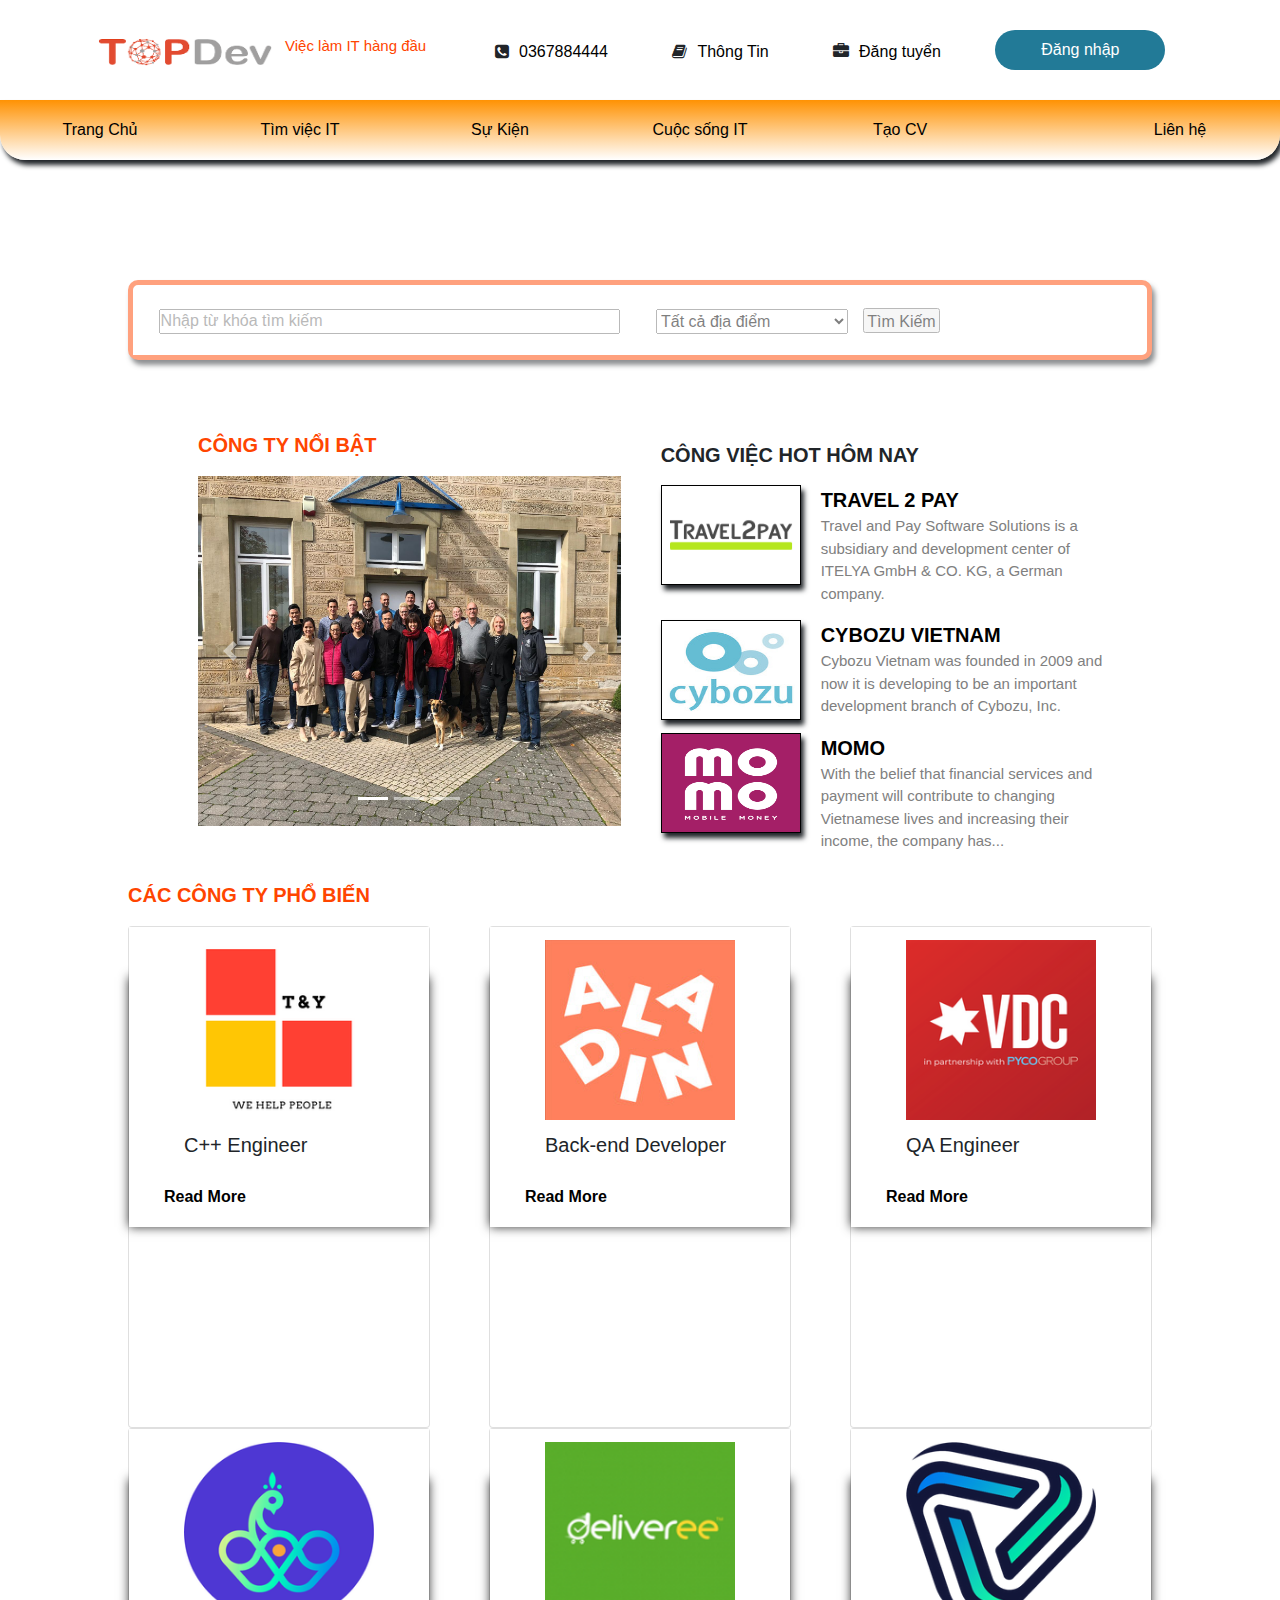
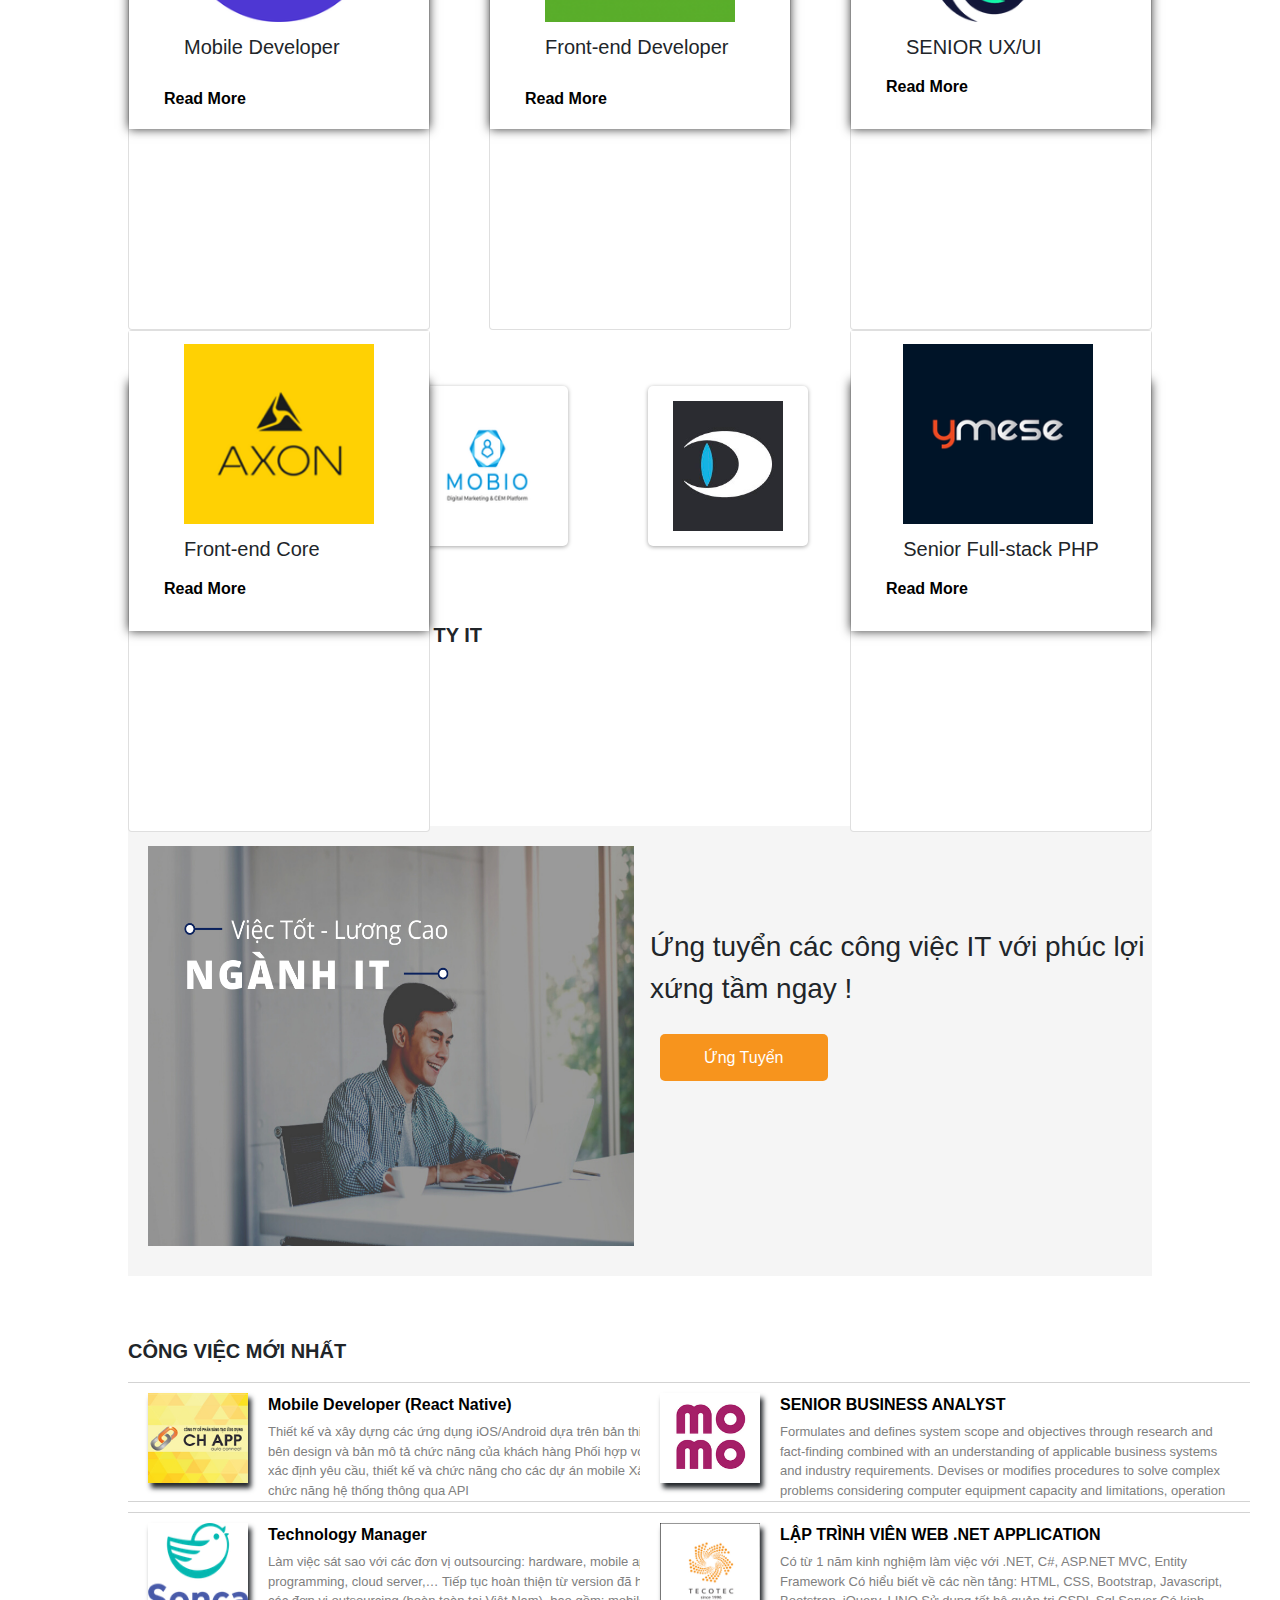
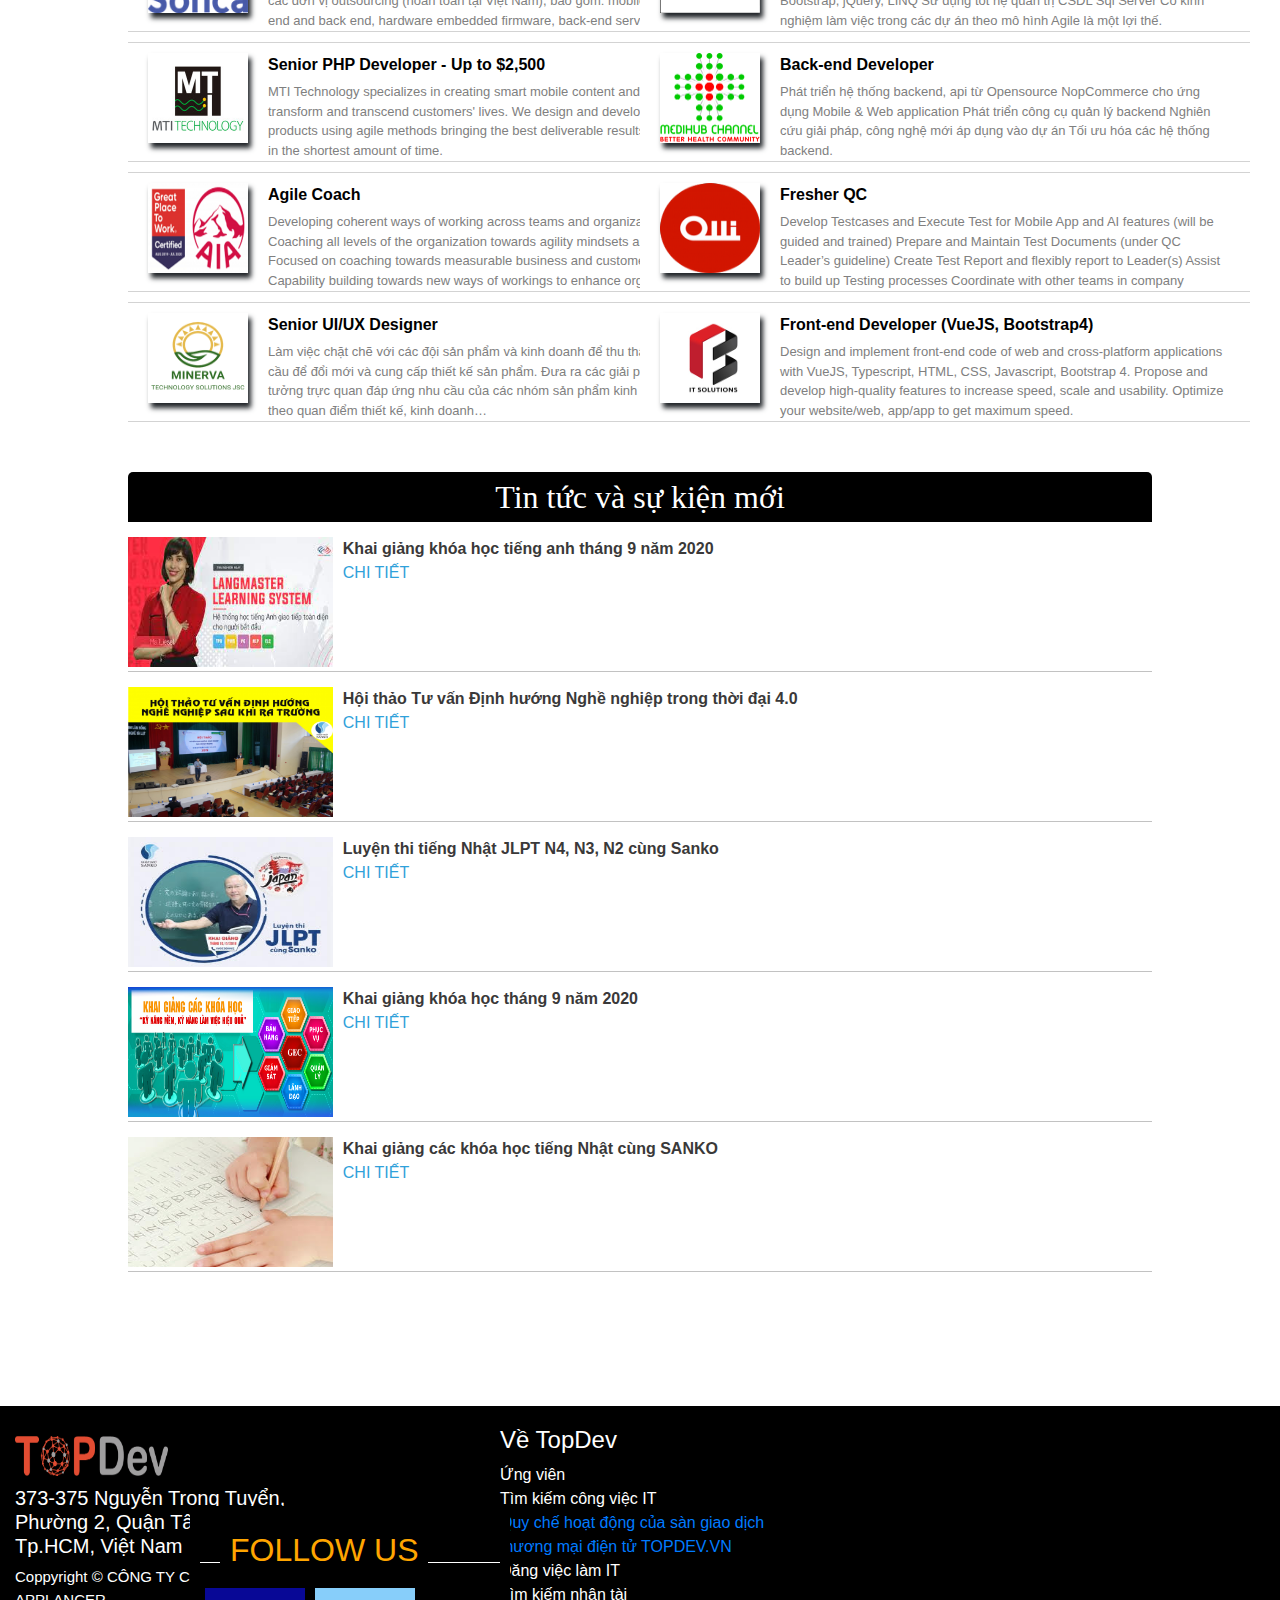
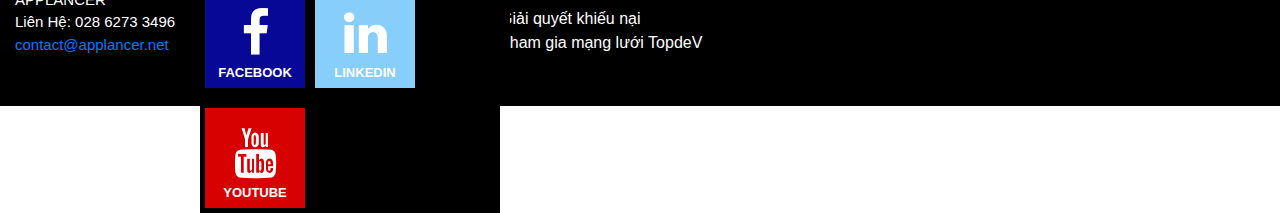
<file: index.html>
<!DOCTYPE html>
<html>
    <head>
        <title>TopDev - Việc Làm IT Hàng Đầu</title>
        <meta charset="utf-8">
        <link href="/CSS/style.css" rel="stylesheet"/>
        <link href="images/favicon.ico" rel="shortcut icon"/>
        <link href="https://stackpath.bootstrapcdn.com/font-awesome/4.7.0/css/font-awesome.min.css" rel="stylesheet"/>
        <meta name="viewport" content="width=device-width, initial-scale=1.0">
        <link rel="stylesheet" href="https://maxcdn.bootstrapcdn.com/bootstrap/4.0.0/css/bootstrap.min.css" integrity="sha384-Gn5384xqQ1aoWXA+058RXPxPg6fy4IWvTNh0E263XmFcJlSAwiGgFAW/dAiS6JXm" crossorigin="anonymous">
        <script src="https://code.jquery.com/jquery-3.2.1.slim.min.js" integrity="sha384-KJ3o2DKtIkvYIK3UENzmM7KCkRr/rE9/Qpg6aAZGJwFDMVNA/GpGFF93hXpG5KkN" crossorigin="anonymous"></script>
        <script src="https://cdnjs.cloudflare.com/ajax/libs/popper.js/1.12.9/umd/popper.min.js" integrity="sha384-ApNbgh9B+Y1QKtv3Rn7W3mgPxhU9K/ScQsAP7hUibX39j7fakFPskvXusvfa0b4Q" crossorigin="anonymous"></script>
        <script src="https://maxcdn.bootstrapcdn.com/bootstrap/4.0.0/js/bootstrap.min.js" integrity="sha384-JZR6Spejh4U02d8jOt6vLEHfe/JQGiRRSQQxSfFWpi1MquVdAyjUar5+76PVCmYl" crossorigin="anonymous"></script>
        <script src="https://cdnjs.cloudflare.com/ajax/libs/jquery/3.3.1/jquery.min.js"></script>

        <script src="https://connect.facebook.net/en_US/sdk.js#xfbml=1&version=v2.9"></script>
        <script src="https://ajax.googleapis.com/ajax/libs/jquery/2.1.3/jquery.min.js"></script>
        <script>
            jQuery(document).ready(function($){function detectmob(){if( navigator.userAgent.match(/Android/i) || navigator.userAgent.match(/webOS/i) || navigator.userAgent.match(/iPhone/i) || navigator.userAgent.match(/iPad/i) || navigator.userAgent.match(/iPod/i) || navigator.userAgent.match(/BlackBerry/i) || navigator.userAgent.match(/Windows Phone/i) ){return true;}else{return false;}}var t={delay: 125, overlay: $(".fb-overlay"), widget: $(".fb-widget"), button: $(".fb-button")}; setTimeout(function(){$("div.fb-livechat").fadeIn()}, 8 * t.delay); if(!detectmob()){$(".ctrlq").on("click", function(e){e.preventDefault(), t.overlay.is(":visible") ? (t.overlay.fadeOut(t.delay), t.widget.stop().animate({bottom: 0, opacity: 0}, 2 * t.delay, function(){$(this).hide("slow"), t.button.show()})) : t.button.fadeOut("medium", function(){t.widget.stop().show().animate({bottom: "30px", opacity: 1}, 2 * t.delay), t.overlay.fadeIn(t.delay)})})}});
        </script>
        <script>
            $(document).ready(function(){
                $("#gototop").hide()
                $(window).scroll(function() {
                    var t = $(this).scrollTop()
                    if (t >= 100)
                        $("#gototop").show(500)
                    else
                        $("#gototop").hide(500)
                });
            
                $("#gototop").click(function(){
                    $('html, body').animate({
                        'scrollTop': 0
                    }, 1000)
                })

                $(document).ready(function() {
                var aboveHeight = $(header).outerHeight();
                $(window).scroll(function(){
                if ($(window).scrollTop() > aboveHeight){
                $("#sticknav").addClass(fixed).css(top,0).next().css(padding-top,60);
                } else {
                $("#sticknav").removeClass(fixed).next().css(padding-top,0);
                           }
                });

            });
                pos = $("#menuTop").position(); 
                $(window).scroll(function() {
                    var posScroll= $(document).scrollTop();
                    if(parseInt(posScroll) > parseInt(pos.top)){
                        $("#menuTop").addClass('fixed');
                    }else {
                        $("#menuTop").removeClass('fixed');
                    }
                });


        });
        </script>
    </head>
    <header>
        

        <div class="container">
            <div class="logo">
                <a href="http://127.0.0.1:5500/index.html"><img src="/images/top.png"/>Việc làm IT hàng đầu</a>
            </div>
            <div class="more-icon">
                <ul class="top">
                    <li>
                        <div class="icon">
                            <i class="fa fa-phone-square"></i>
                                <p>0367884444</p>
                        </div>
                    </li>
                    <li>
                        <div class="icon">
                            <i class="fa fa-book"></i>
                                <p>Thông Tin</p>
                        </div>
                    </li>
                    <li>
                        <div class="icon">
                            <i class="fa fa-briefcase"></i>
                                <p>Đăng tuyển</p>
                        </div>
                    </li>
                    <li> 
                        <a href="#">
                            <span>Đăng nhập</span>
                        </a>
                    </li>
                </ul>
            </div>
        </div>
    </header>
    <body>

        <div class="gototop" id="gototop">
            <a href="javascript:;" onclick="gototop()">^</a>
        </div>

        <div class="myHeader" id="menuTop">
          <ul class="menu">
            <li><a href="http://127.0.0.1:5500/index.html">Trang Chủ</a></li>
                    <li><a href="http://127.0.0.1:5500/index1.html" target="_blank">Tìm việc IT</a></li>
                    <li><a href="#">Sự Kiện</a>
                        <ul class="submenu">
                            <li><a href="https://mobileday.vn/" target="_blank">VietNam Mobile Day</a></li>
                            <li><a href="https://vietnamwebsummit.com/vi/trang-chu/" target="_blank">VietNam Web Submit</a></li>
                        </ul>
                    </li>
                    <li><a href="http://127.0.0.1:5500/index3.html" target="_blank">Cuộc sống IT</a></li>
                    <li><a href="http://127.0.0.1:5500/index4.html" target="_blank">Tạo CV</a></li>
                    <li><a href="http://127.0.0.1:5500/index5.html" target="_blank">Liên hệ</a></li>
            </ul>
        </div>
        <section style="width: 80%; margin: auto;" >
            <div class="Box">
                <div class="Search">
                    <div class="content">
                        <table style="width: 100%">
                            <td style="width: 60%">
                                <input style="width: 90%; height: 25px;" type="text" placeholder="Nhập từ khóa tìm kiếm"/>
                                <td style="width: 25%">
                                    <select style="width: 90%; height: 25px;">
                                        <option>Tất cả địa điểm</option>
                                        <option>Hồ Chí Minh</option>
                                        <option>Hà Nội</option>
                                        <option>Đà Nẵng</option>
                                    </select>
                                    <td style="width: 10%">
                                        <input style="width:90%; height: 25px;" type="button" value="Tìm Kiếm"/>
                                    </td>
                                </td>
                            </td>
                       </table>
                    </div>
                </div>
            </div>
        </section>
        <div class="main">
            <div class="left">
                <p>CÔNG TY NỔI BẬT</p>
                <div id="demo" class="carousel slide" data-ride="carousel">

                    <!-- Indicators -->
                    <ul class="carousel-indicators">
                      <li data-target="#demo" data-slide-to="0" class="active"></li>
                      <li data-target="#demo" data-slide-to="1"></li>
                      <li data-target="#demo" data-slide-to="2"></li>
                    </ul>
                  
                    <!-- The slideshow -->
                    <div class="carousel-inner">
                      <div class="carousel-item active">
                        <img src="images2/travel 2.jpg" alt="Los Angeles">
                      </div>
                      <div class="carousel-item">
                        <img src="images/seoul.png" alt="Chicago">
                      </div>
                      <div class="carousel-item">
                        <img src="images2/sile3.jpg" alt="New York">
                      </div>
                    </div>
                  
                    <!-- Left and right controls -->
                    <a class="carousel-control-prev" href="#demo" data-slide="prev">
                      <span class="carousel-control-prev-icon"></span>
                    </a>
                    <a class="carousel-control-next" href="#demo" data-slide="next">
                      <span class="carousel-control-next-icon"></span>
                    </a>
                  
                </div>
            </div>
            <div class="right">CÔNG VIỆC HOT HÔM NAY
                <div class="contain">
                    <img src="images2/travel.png">
                    <a href="https://topdev.vn/nha-tuyen-dung/travel2pay-2-83840" target="_blank">TRAVEL 2 PAY</a>
                    <p>Travel and Pay Software Solutions is a subsidiary and 
                        development center of ITELYA GmbH & CO. KG, a German company.</p>
                </div>
                <div class="contain">
                    <img src="images3/cybozu.jpg">
                    <a href="https://topdev.vn/nha-tuyen-dung/cybozu-vietnam-2-64832" target="_blank">CYBOZU VIETNAM</a>
                    <p>Cybozu Vietnam was founded in 2009 and now it is developing
                         to be an important development branch of Cybozu, Inc.</p>
                </div>
                <div class="contain">
                    <img src="images2/momo2.png">
                    <a href="https://topdev.vn/nha-tuyen-dung/momo-2-82545" target="_blank">MOMO</a>
                    <p>With the belief that financial services and payment will contribute 
                    to changing Vietnamese lives and increasing their income, the company has... </p>
                </div>
            </div>

        </div>


        <div class="main2">
            <p>CÁC CÔNG TY PHỔ BIẾN</p>
            <div class="card">
                <div class="face face1">
                    <div class="content">
                        <img src="/images/T_Y.png">
                        <h5>C++ Engineer</h5>
                    </div>
                </div>
                <div class="face face2">
                    <div class="content">
                        <p>Current projects include the followings but not limited to:
                            Image measuring software for biological research instrument
                            Maintenance and test of various embedded softwares for biological diagnostic instruments.</p>
                            <a href="https://topdev.vn/viec-lam/c-software-engineer-cong-ty-tnhh-dich-vu-t-y-2017461"target="_blank">Read More</a>
                    </div>
                </div>
            </div>

            <div class="card">
                <div class="face face1">
                    <div class="content">
                        <img src="images3/aladin.jpg">
                        <h5>Back-end Developer</h5>
                    </div>
                </div>
                <div class="face face2">
                    <div class="content">
                        <p>Aladin is a mobile marketplace for secondhand goods serving Vietnam market. Aladin is created by
                         a team of passionate developers and designer and aimed to be the #1 secondhand marketplace in Vietnam.</p>
                            <a href="https://topdev.vn/viec-lam/back-end-nodejs-java-developer-tfl-group-2-2016253"target="_blank">Read More</a>
                    </div>
                </div>
            </div>

            <div class="card">
                <div class="face face1">
                    <div class="content">
                        <img src="images3/VDC.png">
                        <h5>QA Engineer</h5>
                    </div>
                </div>
                <div class="face face2">
                    <div class="content">
                        <p>We're seeking a 'hands-on' Senior/ Lead Quality Assurance Engineer to build quality testing practices and mindset across our Agile engineering teams in Vietnam.
                             Our quality strategy is two-fold, quality through high coverage...</p>
                            <a href="https://topdev.vn/viec-lam/senior-lead-qa-engineer-automation-testing-vdc-in-partnership-with-pycogroup-3-2017511"target="_blank">Read More</a>
                    </div>
                </div>
            </div>

            <div class="card">
                <div class="face face1">
                    <div class="content">
                        <img src="images3/W.png">
                        <h5>Mobile Developer</h5>
                    </div>
                </div>
                <div class="face face2">
                    <div class="content">
                        <p>Xây dựng app (React Native) cho công ty.
                            Hỗ trợ bảo trì hệ thống website đang hoạt động của công ty theo yêu cầu.
                            Hỗ trợ xây dựng giao diện application app mobile (React Native) từ Figma, Zeplin, PSD Photoshop.</p>
                            <a href="https://topdev.vn/viec-lam/mobile-developer-react-native-waodate-2-2017656"target="_blank">Read More</a>
                    </div>
                </div>
            </div>

            <div class="card">
                <div class="face face1">
                    <div class="content">
                        <img src="images3/DELI.png">
                        <h5>Front-end Developer</h5>
                    </div>
                </div>
                <div class="face face2">
                    <div class="content">
                        <p>Are you looking to be more than just an ordinary coder? Do you have what it takes to see where you can improve the lives of others 
                            through making great mobile and web products to solve issues and improve life?
                        </p>
                            <a href="https://topdev.vn/viec-lam/front-end-developer-reactjs-cong-ty-co-phan-deliveree-viet-nam-2-2017265"target="_blank">Read More</a>
                    </div>
                </div>
            </div>

            <div class="card">
                <div class="face face1">
                    <div class="content">
                        <img src="images3/Logo-remove.png">
                        <h5>SENIOR UX/UI</h5>
                    </div>
                </div>
                <div class="face face2">
                    <div class="content">
                        <p>Join discussion and contribute for new features with your UI/UX expertise
                            Design beautiful and usable world-class web and mobile applications
                            Identify potential UX problems & find solutions,..</p>
                            <a href="https://topdev.vn/viec-lam/senior-ux-ui-designer-vn-digital-asset-investment-2017582"target="_blank">Read More</a>
                    </div>
                </div>
            </div>

            <div class="card">
                <div class="face face1">
                    <div class="content">
                        <img src="images3/AXON.png">
                        <h5>Front-end Core</h5>
                    </div>
                </div>
                <div class="face face2">
                    <div class="content">
                        <p>As a Senior software engineer on the Front-end Core team, you'll be responsible 
                        for building and maintaining the core frontend tools and framework used by every product
                         team at Axon.</p>
                            <a href="https://topdev.vn/viec-lam/senior-front-end-software-engineer-front-end-core-axon-2-2017506" target="_blank">Read More</a>
                    </div>
                </div>
            </div>

            <div class="card">
                <div class="face face1">
                    <div class="content">
                        <img src="images3/YMESE.png">
                        <h5>Senior Full-stack PHP</h5>
                    </div>
                </div>
                <div class="face face2">
                    <div class="content">
                        <p>Plan, develop, test and maintain major features for our main plugins and extensions 
                            Review, optimize, and refactor existing codes with other team members
                            Troubleshoot customer’s reported bugs</p>
                            <a href="https://topdev.vn/viec-lam/senior-full-stack-php-developer-ymese-2-2012995" target="_blank">Read More</a>
                    </div>
                </div>
            </div>

        </div>

        <div class="main3">
            <p>CÁC CÔNG TY HÀNG ĐẦU</p>
            <div class="hinh">
                <a href="https://topdev.vn/viec-lam/senior-back-end-developer-sg-fintech-2-2017225" target="_blank"><img src="images3/L.png"></a>
            </div>
            <div class="hinh">
                <a href="https://topdev.vn/nha-tuyen-dung/mobio-2-71000" target="_blank"><img src="images3/MOBIO.png"></a>
            </div>
            <div class="hinh">
                <a href="https://topdev.vn/nha-tuyen-dung/dallmeier-2-67590" target="_blank"><img src="images3/IOS.jpg"></a>
            </div>
            <div class="hinh">
                <a href="https://topdev.vn/nha-tuyen-dung/viettel-big-data-analytics-center-83607" target="_blank"><img src="images3/VIETTEL.png"></a>
            </div>
            <div class="hinh">
                <a href="https://topdev.vn/nha-tuyen-dung/tomosia-viet-nam-2-83930" target="_blank"><img src="images3/TOMOSIA.png"></a>
            </div>
        </div>

        <div class="muc">CÔNG TY IT</div>
        <div class="main4">
            <div class="left2">
                <img src="images2/job1.png">
            </div>
            <div class="right2">
                <div>Ứng tuyển các công việc IT với phúc lợi xứng tầm ngay !</div>
                <a href="http://127.0.0.1:5500/index1.html">Ứng Tuyển</a>
            </div>
        </div>

        <div class="main5">
            <p>CÔNG VIỆC MỚI NHẤT</p>
            <div class="left3">
                <div class="new">
                    <img src="images3/CH APP.png">
                    <a href="https://topdev.vn/viec-lam/mobile-developer-react-native-ch-app-2-2017129" target="_blank"> 
                        Mobile Developer (React Native)</a>
                    <p>Thiết kế và xây dựng các ứng dụng iOS/Android dựa trên bản thiết kế của bên design 
                        và bản mô tả chức năng của khách hàng
                        Phối hợp với nhóm để xác định yêu cầu, thiết kế và chức năng cho các dự án mobile
                        Xây dựng các chức năng hệ thống thông qua API
                    </p>
                </div>

                    <div class="new">
                        <img src="images3/SONCA.png">
                        <a href="https://topdev.vn/viec-lam/technology-manager-sonca-tech-corp-2017666" target="_blank">
                            Technology Manager</a>
                        <p>Làm việc sát sao với các đơn vị outsourcing: hardware, mobile app, web programming, 
                            cloud server,…
                            Tiếp tục hoàn thiện từ version đã hoàn chỉnh từ các đơn vị outsourcing
                             (hoàn toàn tại Việt Nam), bao gồm: mobile app front end and back end, 
                             hardware embedded firmware, back-end server,….
                        </p>
                    </div>

                    <div class="new">
                        <img src="images3/MT.jpg">
                        <a href="https://topdev.vn/viec-lam/senior-php-developer-up-to-2-500-mti-technology-2017234" target="_blank">
                            Senior PHP Developer - Up to $2,500</a>
                        <p>MTI Technology specializes in creating smart mobile content and services that 
                            transform and transcend customers' lives. We design and develop our products 
                            using agile methods bringing the best deliverable results to the table in the shortest
                             amount of time.
                        </p>
                        </div>
                        <div class="new">
                            <img src="images3/AIA.png">
                            <a href="https://topdev.vn/viec-lam/agile-coach-aia-vietnam-2-2017229" target="_blank">
                                Agile Coach</a>
                            <p>
                                Developing coherent ways of working across teams and organizational levels
                                Coaching all levels of the organization towards agility mindsets and behaviors
                                Focused on coaching towards measurable business and customer outcomes
                                Capability building towards new ways of workings to enhance organizational agile maturity 
                            </p>
                    </div>
                    <div class="new">
                        <img src="images3/MINEVA.png">
                        <a href="https://topdev.vn/viec-lam/senior-ui-ux-designer-minerva-technology-solutions-jsc-2-2017219" target="_blank">
                            Senior UI/UX Designer</a>
                        <p>Làm việc chặt chẽ với các đội sản phẩm và kinh doanh để thu thập các yêu cầu để đổi mới và cung cấp thiết kế sản phẩm.
                            Đưa ra các giải pháp & ý tưởng trực quan đáp ứng nhu cầu của các nhóm sản phẩm kinh doanh dựa theo quan điểm thiết kế, kinh doanh…
                        </p>
                </div>


            </div>
            <div class="right3">
                <div class="new">
                    <img src="images/momo.png">
                    <a href="https://topdev.vn/viec-lam/senior-business-analyst-momo-2-2012926" target="_blank">
                        SENIOR BUSINESS ANALYST</a>
                    <p>Formulates and defines system scope and objectives through research and fact-finding
                         combined with an understanding of applicable business systems and industry requirements.
                        Devises or modifies procedures to solve complex problems considering computer equipment capacity 
                        and limitations, operation time and form of desired results.
                    </p>
                    </div>
                    <div class="new">
                        <img src="images3/TECOTEC.png">
                        <a href="https://topdev.vn/viec-lam/l-p-tr-nh-vi-n-web-net-application-c-ng-ty-c-ph-n-tecotec-c-ng-ngh-2-2017139" target="_blank">
                            LẬP TRÌNH VIÊN WEB .NET APPLICATION</a>
                        <p>Có từ 1 năm kinh nghiệm làm việc với  .NET, C#, ASP.NET MVC, Entity Framework
                            Có hiểu biết về các nền tảng: HTML, CSS, Bootstrap, Javascript, Bootstrap, jQuery, LINQ
                            Sử dụng tốt hệ quản trị CSDL Sql Server
                            Có kinh nghiệm làm việc trong các dự án theo mô hình Agile là một lợi thế.
                        </p>
                        </div>
                    <div class="new">
                            <img src="images3/MEDIHUB.png">
                            <a href="https://topdev.vn/viec-lam/back-end-developer-medihub-2-2017583" target="_blank">
                                Back-end Developer</a>
                            <p>Phát triển hệ thống backend, api từ Opensource NopCommerce cho ứng dụng Mobile & Web application
                                Phát triển công cụ quản lý backend
                                Nghiên cứu giải pháp, công nghệ mới áp dụng vào dự án
                                Tối ưu hóa các hệ thống backend.
                            </p>
                    </div>
                    <div class="new">
                        <img src="images3/OLLI.png">
                        <a href="https://topdev.vn/viec-lam/fresher-qc-cong-ty-co-phan-cong-nghe-olli-2-2017255" target="_blank">
                            Fresher QC</a>
                        <p>Develop Testcases and Execute Test for Mobile App and AI features (will be guided and trained)
                            Prepare and Maintain Test Documents (under QC Leader’s guideline)
                            Create Test Report and flexibly report to Leader(s)
                            Assist to build up Testing processes
                            Coordinate with other teams in company
                        </p>
                </div>
                <div class="new">
                    <img src="images3/IT SOLUTIONS.jpg">
                    <a href="https://topdev.vn/viec-lam/front-end-developer-vuejs-bootstrap4-f-b-it-solutions-corporation-company-fbis-2-2013008" target="_blank">
                        Front-end Developer (VueJS, Bootstrap4)</a>
                    <p>Design and implement front-end code of web and cross-platform applications with VueJS, Typescript, HTML, CSS, Javascript, Bootstrap 4.
                        Propose and develop high-quality features to increase speed, scale and usability.
                        Optimize your website/web, app/app to get maximum speed.
                    </p>
            </div>
            </div>

        </div>
        <div class="main6">
            <div>
                <p style="text-align: justify;">&nbsp;</p>
                <div class="title-left">
                    <h2>Tin tức và sự kiện mới</h2>
                </div>
                <div class="item-news-left">
                    <div class="c5"></div>
                    <div class="img">
                        <a href="https://langmaster.edu.vn/lich-khai-giang-khoa-hoc.html" target="_blank">
                            <img src="images3/QC6.jfif" height="100" alt="Khai giảng khóa học tháng 9 năm 2020">
                        </a>
                    </div>
                    <div class="news-name-left">
                        <a href="https://langmaster.edu.vn/lich-khai-giang-khoa-hoc.html" target="_blank">
                            <b>Khai giảng khóa học tiếng anh tháng 9 năm 2020</b>
                        </a>
                    </div>
                    <div>
                        <a href="https://langmaster.edu.vn/lich-khai-giang-khoa-hoc.html" target="_blank" class="btn-detail">Chi tiết</a>
                    </div>
                    <div class="c5"></div>
                </div>
            
                <div class="item-news-left">
                    <div class="c5"></div>
                    <div class="img">
                        <a href="http://quangtritv.vn/tin-tuc-n6050/hoi-thao-dinh-huong-nghe-nghiep-trong-thoi-dai-40.html" target="_blank">
                            <img src="images3/qc1.png" height="100"  alt ="Hội thảo Tư vấn Định hướng Nghề nghiệp trong thời đại 4.0 ">
                        </a>
                    </div>
                    <div class="news-name-left">
                        <a href="http://quangtritv.vn/tin-tuc-n6050/hoi-thao-dinh-huong-nghe-nghiep-trong-thoi-dai-40.html" target="_blank">
                            <b>Hội thảo Tư vấn Định hướng Nghề nghiệp trong thời đại 4.0</b>
                        </a>
                    </div>
                    <div>
                        <a href="http://quangtritv.vn/tin-tuc-n6050/hoi-thao-dinh-huong-nghe-nghiep-trong-thoi-dai-40.html" target="_blank" class="btn-detail">Chi tiết</a>
                    </div>
                    <div class="c5"></div>
                </div>
            
                <div class="item-news-left">
                    <div class="c5"></div>
                    <div class="img">
                        <a href="https://lophoctiengnhat.com/de-thi-nang-luc-tieng-nhat-jlpt-ky-thi-thang-07-2016-level-n1-n2-n3-n4-n5.html" target="_blank">
                            <img src="images3/qc3.jpg" height="100" alt="Luyện thi JLPT N4, N3, N2 cùng Sanko">
                        </a>
                    </div>
                    <div class="news-name-left">
                        <a href="https://lophoctiengnhat.com/de-thi-nang-luc-tieng-nhat-jlpt-ky-thi-thang-07-2016-level-n1-n2-n3-n4-n5.html" target="_blank">
                            <b>Luyện thi tiếng Nhật JLPT N4, N3, N2 cùng Sanko</b>
                        </a>
                    </div>
                    <div>
                        <a href="https://lophoctiengnhat.com/de-thi-nang-luc-tieng-nhat-jlpt-ky-thi-thang-07-2016-level-n1-n2-n3-n4-n5.html" target="_blank" class="btn-detail">Chi tiết</a>
                    </div>
                    <div class="c5"></div>
                </div>
            
                <div class="item-news-left">
                    <div class="c5"></div>
                    <div class="img">
                        <a href="https://gec.edu.vn/khai-giang-cac-khoa-hoc-ky-nang.html" target="_blank">
                            <img src="images3/QC7.jpg" height="100" alt="Khai giảng khóa học kỹ năng tháng 9 năm 2020">
                        </a>
                    </div>
                    <div class="news-name-left">
                        <a href="https://gec.edu.vn/khai-giang-cac-khoa-hoc-ky-nang.html" target="_blank">
                            <b>Khai giảng khóa học tháng 9 năm 2020</b>
                        </a>
                    </div>
                    <div>
                        <a href="https://gec.edu.vn/khai-giang-cac-khoa-hoc-ky-nang.html" target="_blank" class="btn-detail">Chi tiết</a>
                    </div>
                    <div class="c5"></div>
                </div>
            
                <div class="item-news-left">
                    <div class="c5"></div>
                    <div class="img">
                        <a href="https://www.nhatngusanko.com/" target="_blank">
                            <img src="images3/qc5.jpg" height="100" alt="HỌC TIẾNG NHẬT CÙNG SANKO">
                        </a>
                    </div>
                    <div class="news-name-left">
                        <a href="https://www.nhatngusanko.com/" target="_blank">
                            <b>Khai giảng các khóa học tiếng Nhật cùng SANKO</b>
                        </a>
                    </div>
                    <div>
                        <a href="https://www.nhatngusanko.com/" target="_blank" class="btn-detail">Chi tiết</a>
                    </div>
                    <div class="c5"></div>
                </div>
            </div>

        </div>
        <!--Live Chat-->
        <div class="fb-livechat" id="livechat"> 
            <div class="ctrlq fb-overlay"></div>
            <div class="fb-widget">
                 <div class="ctrlq fb-close"></div>
                 <div class="fb-page" data-href="https://www.facebook.com/topdevvietnam" data-tabs="messages" data-width="360" data-height="400" data-small-header="true" data-hide-cover="true" data-show-facepile="false"> </div>
                 <div class="fb-credit">
                    <a href="https://thanhtrungmobile.vn" target="_blank" rel="sponsored">Powered by TT</a>
                 </div>
                 <div id="fb-root"></div>
            </div>
            <a href="https://m.me/topdevvietnam" title="Gửi tin nhắn cho chúng tôi qua Facebook" class="ctrlq fb-button">
                 <div class="bubble">1</div>
                 <div class="bubble-msg">Bạn cần hỗ trợ?</div>
            </a>
        </div>


    </body>
    <footer>
        <div class="contact">
            <div class="col50">
                <img src="images/logo-td.png"/>
                <h5>373-375 Nguyễn Trọng Tuyển, 
                Phường 2, Quận Tân Bình, Tp.HCM, Việt Nam</h5>
                <ul>
                    <li>Coppyright © CÔNG TY CỔ PHẦN APPLANCER</li>
                    <li>Liên Hệ: 028 6273 3496</li>
                    <li>
                        <a href="mailto:contact@applancer.net">contact@applancer.net</a>
                    </li>
                </ul>
            </div>
            <div class="col25">
                <h4>Về TopDev</h4>
                        <ul>
                        <li>Ứng viên</li>
                        <li>Tìm kiếm công việc IT</li>
                        <li>
                            <a href="https://topdev.vn/operation-regulation">
                                Quy chế hoạt động của sàn giao dịch thương mại 
                                điện tử TOPDEV.VN</a>
                        </li>
                        <li>Đăng việc làm IT</li>
                        <li>Tìm kiếm nhân tài</li>
                        <li>Giải quyết khiếu nại</li>
                        <li>Tham gia mạng lưới TopdeV</li>
                    </ul>
            </div>
            <div class="col25">
                <div class="chan">
                    <div class="title">
                        <h2 class="display">FOLLOW US</h2>
                    </div>
                    <div class="follow">
                        <div class="icon1">
                            <i class="fa fa-facebook-f"></i>
                            <a href="https://www.facebook.com/topdevvietnam"><p>FACEBOOK</p></a>
                        </div>
                        <div class="icon1 Twitter">
                            <i class="fa fa-linkedin"></i>
                            <a href="https://www.linkedin.com/company/topdev-vn/"><p>LINKEDIN</p></a>
                        </div>
                        <div class="icon1 Google">
                            <i class="fa fa-youtube"></i>
                            <a href="https://www.youtube.com/channel/UCZedbcmUtab8Y7DEt4ZZv7Q"><p>YOUTUBE</p></a>
                        </div>
                    </div>
                </div>
            </div>
        </div>
    </footer>
</html>
</file>
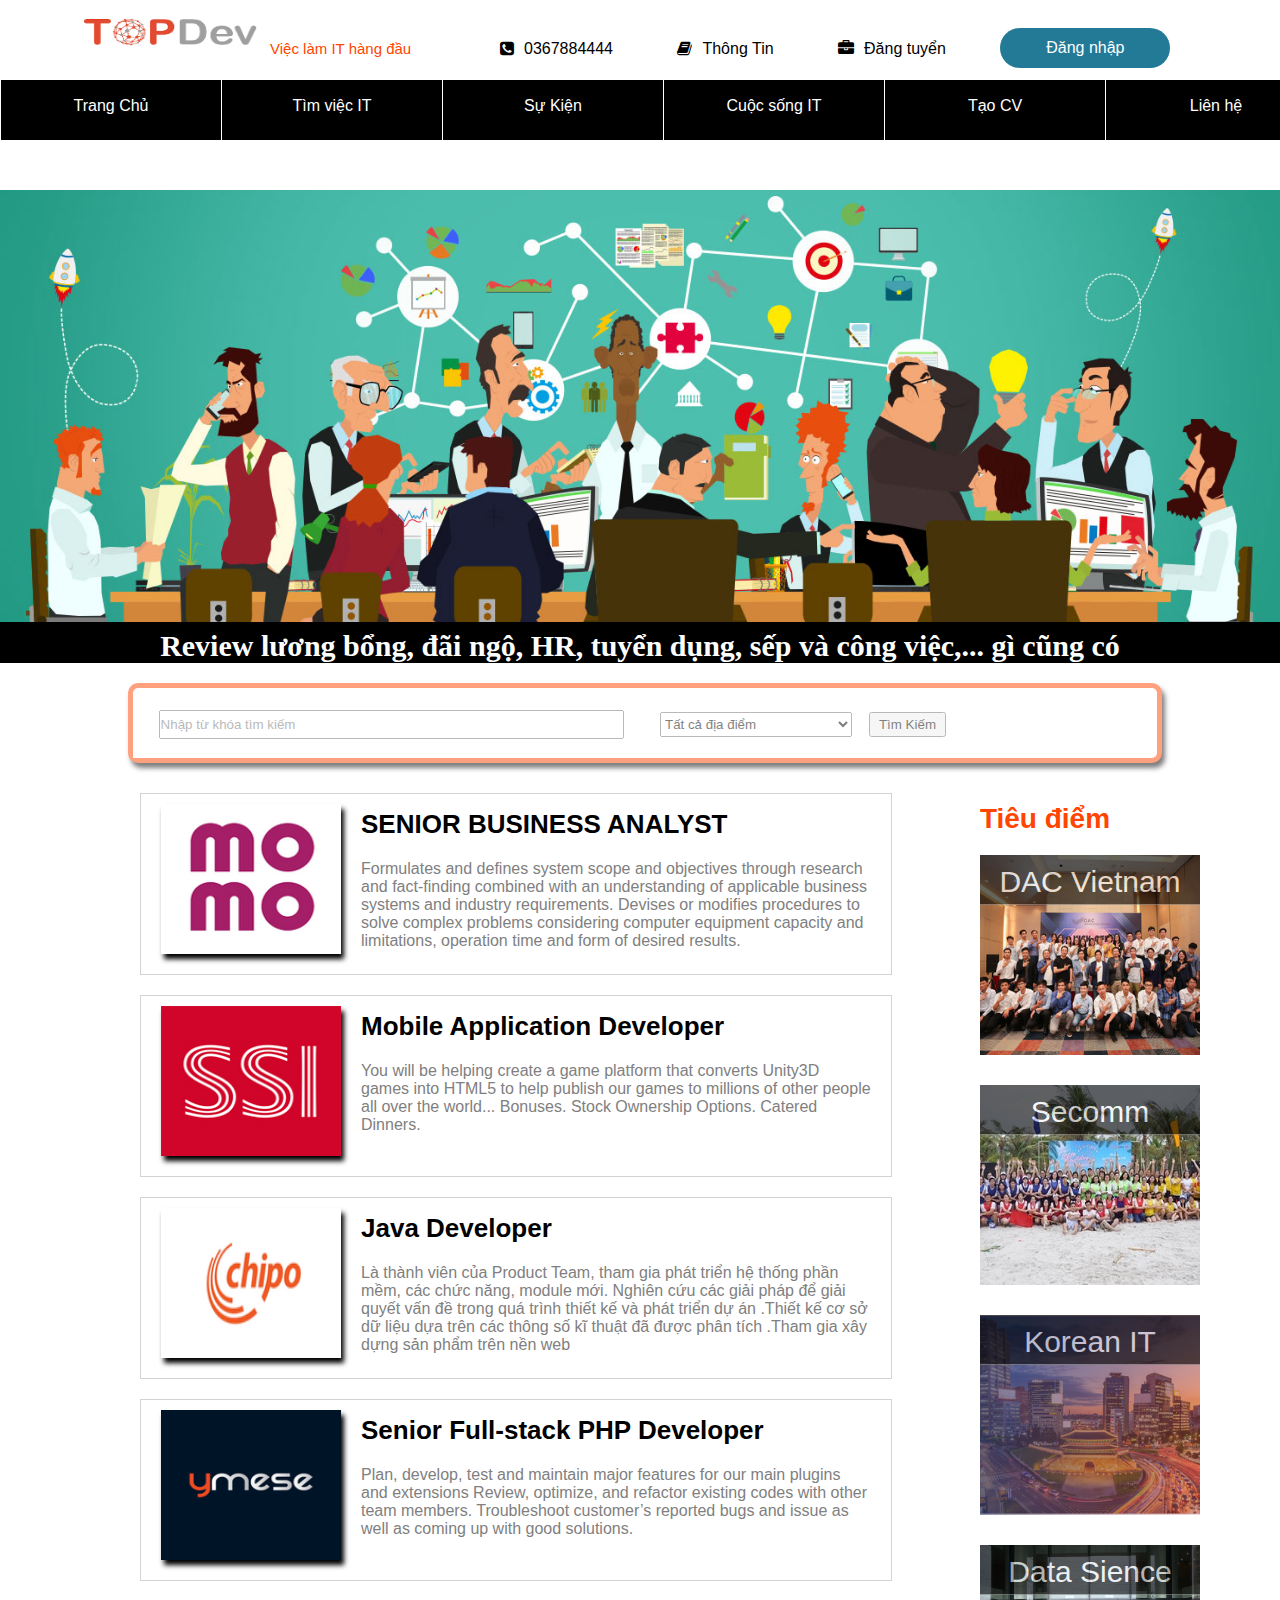
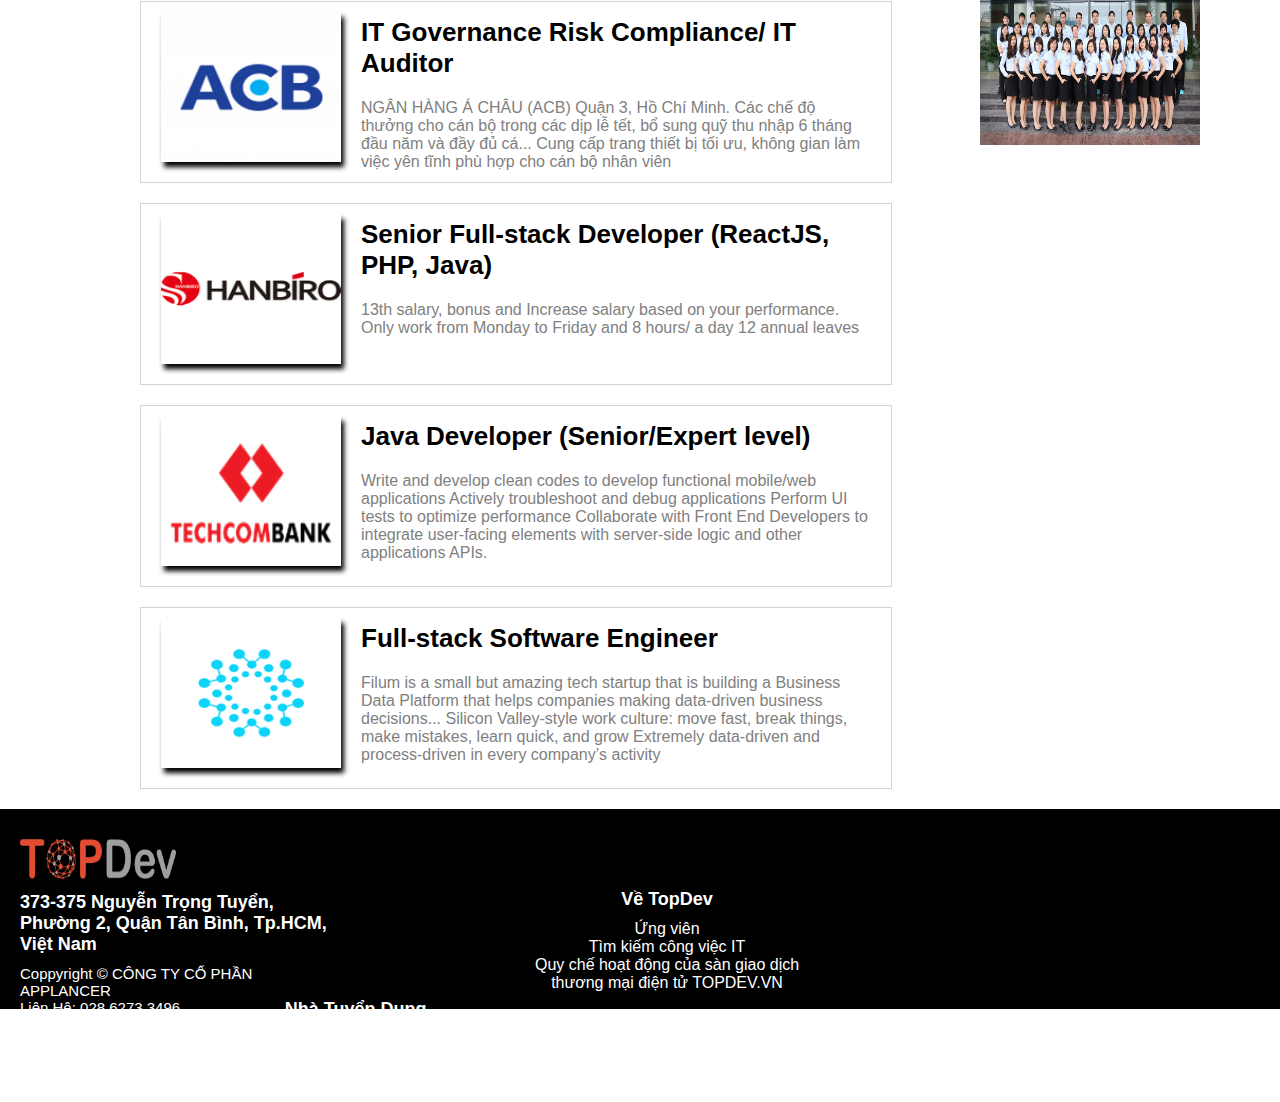
<file: index1.html>
<!DOCTYPE html>
<html>
    <head>
        <title>Tất cả việc làm IT tại Việt Nam</title>
        <meta charset="utf-8">
        <link href="CSS/style1.css" rel="stylesheet"/>
        <link href="images/favicon.ico" rel="shortcut icon"/>
        <link href="https://stackpath.bootstrapcdn.com/font-awesome/4.7.0/css/font-awesome.min.css" rel="stylesheet"/>
        <meta name="viewport" content="width=device-width, initial-scale=1.0">
        <script src="https://cdnjs.cloudflare.com/ajax/libs/jquery/3.3.1/jquery.min.js"></script>

        <script src="https://connect.facebook.net/en_US/sdk.js#xfbml=1&version=v2.9"></script>
        <script src="https://ajax.googleapis.com/ajax/libs/jquery/2.1.3/jquery.min.js"></script>
        <script>
            jQuery(document).ready(function($){function detectmob(){if( navigator.userAgent.match(/Android/i) || navigator.userAgent.match(/webOS/i) || navigator.userAgent.match(/iPhone/i) || navigator.userAgent.match(/iPad/i) || navigator.userAgent.match(/iPod/i) || navigator.userAgent.match(/BlackBerry/i) || navigator.userAgent.match(/Windows Phone/i) ){return true;}else{return false;}}var t={delay: 125, overlay: $(".fb-overlay"), widget: $(".fb-widget"), button: $(".fb-button")}; setTimeout(function(){$("div.fb-livechat").fadeIn()}, 8 * t.delay); if(!detectmob()){$(".ctrlq").on("click", function(e){e.preventDefault(), t.overlay.is(":visible") ? (t.overlay.fadeOut(t.delay), t.widget.stop().animate({bottom: 0, opacity: 0}, 2 * t.delay, function(){$(this).hide("slow"), t.button.show()})) : t.button.fadeOut("medium", function(){t.widget.stop().show().animate({bottom: "30px", opacity: 1}, 2 * t.delay), t.overlay.fadeIn(t.delay)})})}});
        </script>
        <script>
            $(document).ready(function(){
                $("#gototop").hide()
                $(window).scroll(function() {
                    var t = $(this).scrollTop()
                    if (t >= 100)
                        $("#gototop").show(500)
                    else
                        $("#gototop").hide(500)
                });
            
                $("#gototop").click(function(){
                    $('html, body').animate({
                        'scrollTop': 0
                    }, 1000)
                })

                $(document).ready(function() {
                var aboveHeight = $(header).outerHeight();
                $(window).scroll(function(){
                if ($(window).scrollTop() > aboveHeight){
                $("#sticknav").addClass(fixed).css(top,0).next().css(padding-top,60);
                } else {
                $("#sticknav").removeClass(fixed).next().css(padding-top,0);
                           }
                });

            });
                pos = $("#menuTop").position(); 
                $(window).scroll(function() {
                    var posScroll= $(document).scrollTop();
                    if(parseInt(posScroll) > parseInt(pos.top)){
                        $("#menuTop").addClass('fixed');
                    }else {
                        $("#menuTop").removeClass('fixed');
                    }
                });


        });
        </script>
    </head>
    <header>
        <div class="container">
            <div class="logo">
                <a href="http://127.0.0.1:5500/index.html"><img src="images/top.png"/>Việc làm IT hàng đầu</a>
            </div>
            <div class="more-icon">
                <ul class="top">
                    <li>
                        <div class="icon">
                            <i class="fa fa-phone-square"></i>
                                <p>0367884444</p>
                        </div>
                    </li>
                    <li>
                        <div class="icon">
                            <i class="fa fa-book"></i>
                                <p>Thông Tin</p>
                        </div>
                    </li>
                    <li>
                        <div class="icon">
                            <i class="fa fa-briefcase"></i>
                                <p>Đăng tuyển</p>
                        </div>
                    </li>
                    <li>
                        <a href="#">
                            <span>Đăng nhập</span>
                        </a>
                    </li>
                </ul>
            </div>
        </div>
    </header>
    <body>

        
        <div class="gototop" id="gototop">
            <a href="javascript:;" onclick="gototop()">^</a>
        </div>
        <div class="myHeader" id="menuTop">
          <ul class="menu">
              <li><a href="http://127.0.0.1:5500/index.html" target="_blank">Trang Chủ</a></li>
                    <li><a href="http://127.0.0.1:5500/index1.html">Tìm việc IT</a></li>
                    <li><a href="#">Sự Kiện</a>
                        <ul class="submenu">
                            <li><a href="https://mobileday.vn/" target="_blank">VietNam Mobile Day</a></li>
                            <li><a href="https://vietnamwebsummit.com/vi/trang-chu/" target="_blank">VietNam Web Submit</a></li>
                        </ul>
                    </li>
                    <li><a href="http://127.0.0.1:5500/index3.html" target="_blank">Cuộc sống IT</a></li>
                    <li><a href="http://127.0.0.1:5500/index4.html" target="_blank">Tạo CV</a></li>
                    <li><a href="http://127.0.0.1:5500/index5.html" target="_blank">Liên hệ</a></li>
            </ul>
        </div>
        <div class="images">
            <h2><img src="images/background.jfif"/>
                Review lương bổng, đãi ngộ, HR, tuyển dụng, sếp và công việc,... gì cũng có
            </h2>
        </div>

        <section style="width: 80%; margin: auto;" >
            <div class="Box">
                <div class="Search">
                    <div class="content">
                        <table style="width: 100%">
                            <td style="width: 60%">
                                <input style="width: 90%; height: 25px;" type="text" placeholder="Nhập từ khóa tìm kiếm"/>
                                <td style="width: 25%">
                                    <select style="width: 90%; height: 25px;">
                                        <option>Tất cả địa điểm</option>
                                        <option>Hồ Chí Minh</option>
                                        <option>Hà Nội</option>
                                        <option>Đà Nẵng</option>
                                    </select>
                                    <td style="width: 10%">
                                        <input style="width:90%; height: 25px;" type="button" value="Tìm Kiếm"/>
                                    </td>
                                </td>
                            </td>
                       </table>
                    </div>
                </div>
            </div>
        </section>
        <section class="main">
            <div class="left">            
                <div class="new">
                <img src="images/momo.png">
                <a href="https://topdev.vn/viec-lam/senior-business-analyst-momo-2-2012926">
                    SENIOR BUSINESS ANALYST</a>
                <p>Formulates and defines system scope and objectives through research and fact-finding
                     combined with an understanding of applicable business systems and industry requirements.
                    Devises or modifies procedures to solve complex problems considering computer equipment capacity 
                    and limitations, operation time and form of desired results.
                </p>
                </div>
                <div class="new">
                    <img src="images/SSI.png">
                    <a href="https://topdev.vn/viec-lam/mobile-application-developer-ssi-securities-corporation-2-2012992">
                        Mobile Application Developer</a>
                    <p>You will be helping create a game platform that converts Unity3D games into HTML5 to help publish our games 
                        to millions of other people all over the world...
                        Bonuses.
                        Stock Ownership Options.
                        Catered Dinners.
                    </p>
                </div>
                <div class="new">
                    <img src="images/Chipo.png">
                    <a href="https://topdev.vn/viec-lam/java-developer-chipo-2-2011938">
                        Java Developer</a>
                    <p>Là thành viên của Product Team, tham gia phát triển hệ thống phần mềm, các chức năng, module mới.
                        Nghiên cứu các giải pháp để giải quyết vấn đề trong quá trình thiết kế và phát triển dự án
                        .Thiết kế cơ sở dữ liệu dựa trên các thông số kĩ thuật đã được phân tích
                        .Tham gia xây dựng sản phẩm trên nền web
                    </p>
                </div>
                    <div class="new">
                        <img src="images/Ymese.png">
                        <a href="https://topdev.vn/viec-lam/senior-full-stack-php-developer-ymese-2-2012995">
                            Senior Full-stack PHP Developer</a>
                        <p>Plan, develop, test and maintain major features for our main plugins and extensions 
                            Review, optimize, and refactor existing codes with other team members.
                            Troubleshoot customer’s reported bugs and issue as well as coming up with good solutions.
                        </p>
                    </div>
                <div class="new">
                        <img src="images/ACB.png">
                        <a href="https://topdev.vn/viec-lam/it-governance-risk-compliance-it-auditor-ngan-hang-a-chau-acb-2017465">
                            IT Governance Risk Compliance/ IT Auditor</a>
                        <p>NGÂN HÀNG Á CHÂU (ACB)
                            Quận 3, Hồ Chí Minh. Các chế độ thưởng cho cán bộ trong các dịp lễ tết, 
                            bổ sung quỹ thu nhập 6 tháng đầu năm và đầy đủ cá...
                            Cung cấp trang thiết bị tối ưu, không gian làm việc yên tĩnh phù hợp cho cán bộ nhân viên</p>
                </div>
                <div class="new">
                    <img src="images/Haribo.png">
                    <a href="https://topdev.vn/viec-lam/senior-full-stack-developer-reactjs-php-java-hanbiro-2-2013065">
                        Senior Full-stack Developer (ReactJS, PHP, Java)</a>
                    <p>13th salary, bonus and Increase salary based on your performance.
                        Only work from Monday to Friday and 8 hours/ a day
                        12 annual leaves
                    </p>
                </div>
                <div class="new">
                    <img src="images/tech.png">
                    <a href="https://topdev.vn/viec-lam/java-developer-seniorexpert-level-techcombank-2-2016213">
                        Java Developer (Senior/Expert level)</a>
                    <p>Write and develop clean codes to develop functional mobile/web applications
                        Actively troubleshoot and debug applications
                        Perform UI tests to optimize performance
                        Collaborate with Front End Developers to integrate user-facing elements with server-side
                         logic and other applications APIs.
                    </p>
                </div>
                <div class="new">
                    <img src="images/Filum-Logo-1-yOlma.png">
                    <a href="https://topdev.vn/viec-lam/full-stack-software-engineer-filum-ai-2-2010885">
                        Full-stack Software Engineer</a>
                    <p>Filum is a small but amazing tech startup that is building a Business Data Platform that 
                        helps companies making data-driven business decisions...
                        Silicon Valley-style work culture: move fast, break things, make mistakes, learn quick, and grow
                        Extremely data-driven and process-driven in every company’s activity
                    </p>
                </div>
            </div>
            <div class="right">
                <h2>Tiêu điểm</h2>
                <div class="container2">
                    <div class="product">
                        <img src="images/logo2.jpg" rel="images">
                        <a href="#">DAC Vietnam</a>
                    </div>
                    <div class="product">
                        <img src="images/Techcombank-image-1.jpg" rel="images">
                        <a href="#">Secomm</a>
                    </div>
                    <div class="product">
                        <img src="images/seoul.png" rel="images">
                        <a href="#">Korean IT</a>
                    </div>
                    <div class="product">
                        <img src="images/logo.jpg" rel="images">
                        <a href="#">Data Sience</a>
                    </div>
                </div>
            </div>
        </section>
        <!--Live Chat-->
        <div class="fb-livechat" id="livechat"> 
            <div class="ctrlq fb-overlay"></div>
            <div class="fb-widget">
                 <div class="ctrlq fb-close"></div>
                 <div class="fb-page" data-href="https://www.facebook.com/topdevvietnam" data-tabs="messages" data-width="360" data-height="400" data-small-header="true" data-hide-cover="true" data-show-facepile="false"> </div>
                 <div class="fb-credit">
                    <a href="https://thanhtrungmobile.vn" target="_blank" rel="sponsored">Powered by TT</a>
                 </div>
                 <div id="fb-root"></div>
            </div>
            <a href="https://m.me/topdevvietnam" title="Gửi tin nhắn cho chúng tôi qua Facebook" class="ctrlq fb-button">
                 <div class="bubble">1</div>
                 <div class="bubble-msg">Bạn cần hỗ trợ?</div>
            </a>
        </div>
        <footer>
            <div class="contact">
                <div class="col50">
                    <img src="images/logo-td.png"/>
                    <h4>373-375 Nguyễn Trọng Tuyển, 
                    Phường 2, Quận Tân Bình, Tp.HCM, Việt Nam</h4>
                        <ul>
                        <li>Coppyright © CÔNG TY CỔ PHẦN APPLANCER</li>
                        <li>Liên Hệ: 028 6273 3496</li>
                        <li>
                            <a href="mailto:contact@applancer.net">contact@applancer.net</a>
                        </li>
                    </ul>
                </div>
                <div class="col25">
                    <h4>Về TopDev</h4>
                            <ul>
                            <li>Ứng viên</li>
                            <li>Tìm kiếm công việc IT</li>
                            <li>
                                <a href="https://topdev.vn/operation-regulation">
                                    Quy chế hoạt động của sàn giao dịch thương mại 
                                    điện tử TOPDEV.VN</a>
                            </li>
                        </ul>
                </div>
                <div class="col25">
                    <h4>Nhà Tuyển Dụng</h4>
                        <ul>
                            <li>Đăng việc làm IT</li>
                            <li>Tìm kiếm nhân tài</li>
                            <li>Giải quyết khiếu nại</li>
                            <li>Tham gia mạng lưới TopdeV</li>
                        </ul>
                </div>
            </div>
        </footer>
    </body>
</html>
</file>
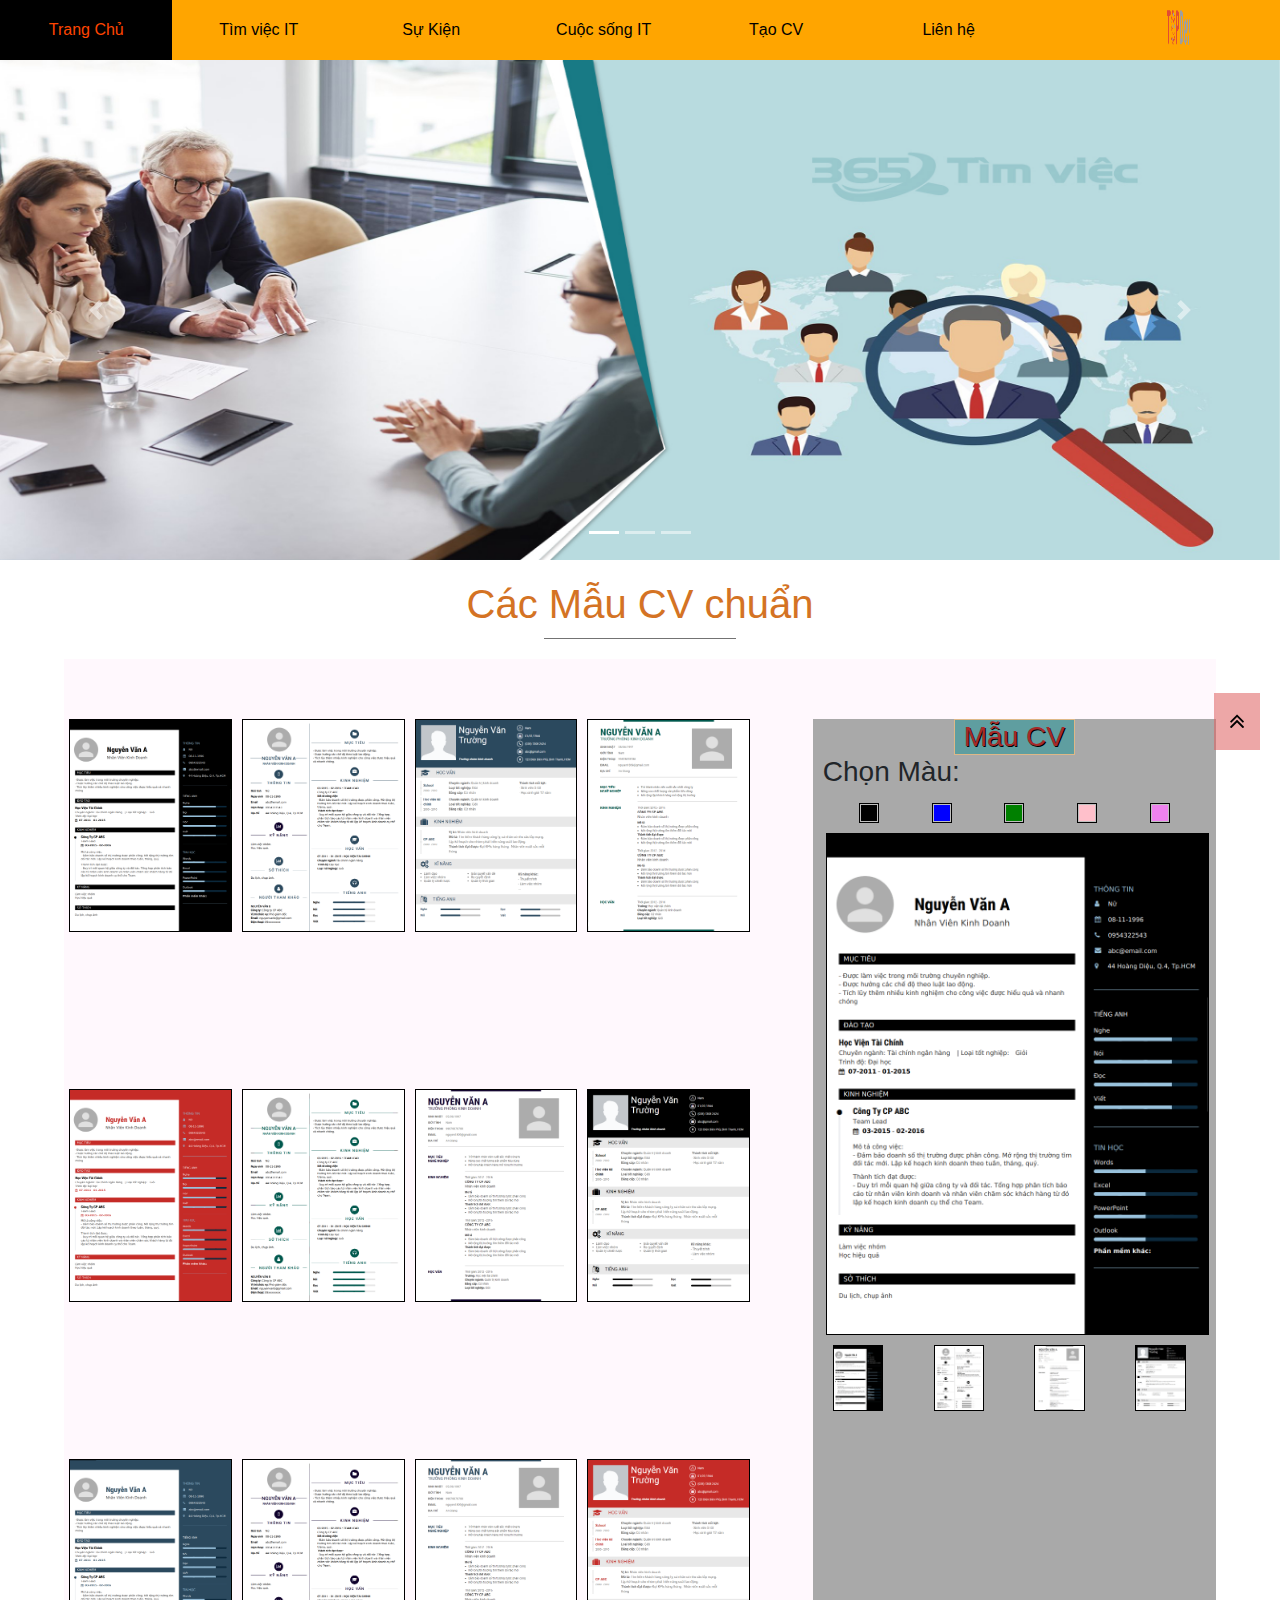
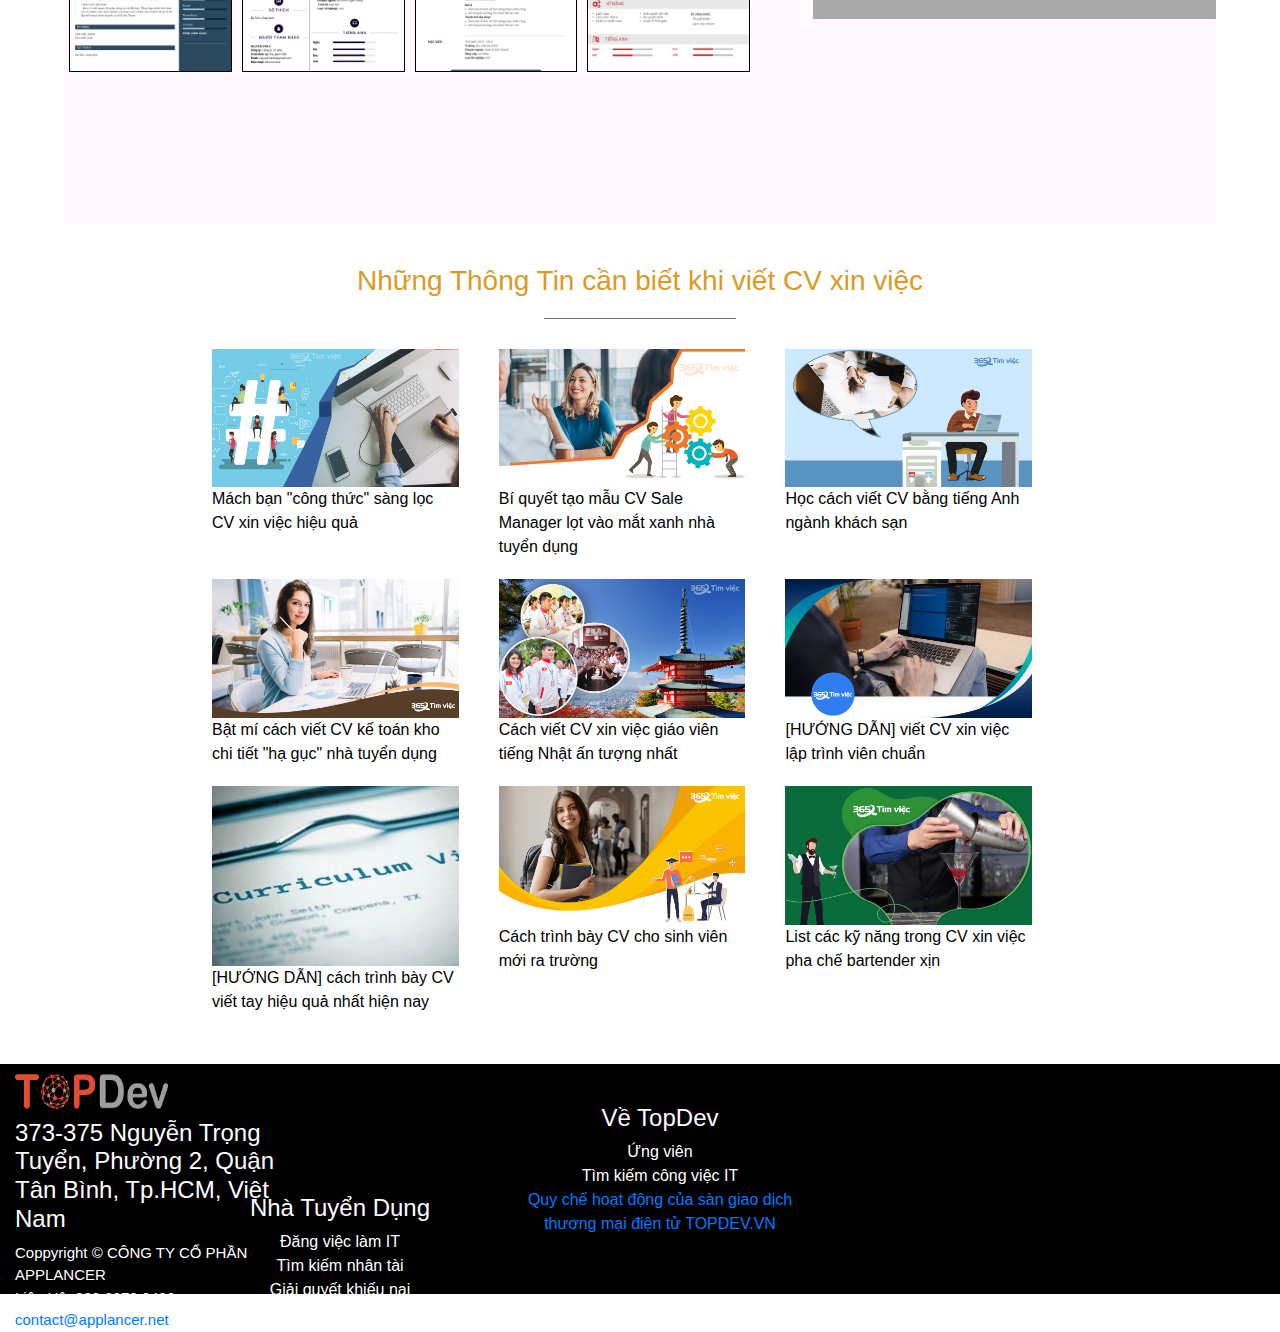
<file: index4.html>
<!DOCTYPE html>
<html>
    <head>
        <meta charset="UTF-8">
        <meta name="viewport" content="width=device-width, initial-scale=1.0">
        <title>CV-ONLINE</title>
        <link href="/image/favicon.ico" rel="shortcut icon">
        <link href="/CSS/style4.css" rel="styleSheet">
        <script src="Js/jquery-3.5.1.min.js"></script>
        <script src="/Js/script4.js"></script>
        <link rel="stylesheet" href="https://stackpath.bootstrapcdn.com/font-awesome/4.7.0/css/font-awesome.min.css" integrity="sha384-wvfXpqpZZVQGK6TAh5PVlGOfQNHSoD2xbE+QkPxCAFlNEevoEH3Sl0sibVcOQVnN" crossorigin="anonymous">
        <link rel="stylesheet" href="https://maxcdn.bootstrapcdn.com/bootstrap/4.0.0/css/bootstrap.min.css" integrity="sha384-Gn5384xqQ1aoWXA+058RXPxPg6fy4IWvTNh0E263XmFcJlSAwiGgFAW/dAiS6JXm" crossorigin="anonymous">
        <script src="https://code.jquery.com/jquery-3.2.1.slim.min.js" integrity="sha384-KJ3o2DKtIkvYIK3UENzmM7KCkRr/rE9/Qpg6aAZGJwFDMVNA/GpGFF93hXpG5KkN" crossorigin="anonymous"></script>
        <script src="https://cdnjs.cloudflare.com/ajax/libs/popper.js/1.12.9/umd/popper.min.js" integrity="sha384-ApNbgh9B+Y1QKtv3Rn7W3mgPxhU9K/ScQsAP7hUibX39j7fakFPskvXusvfa0b4Q" crossorigin="anonymous"></script>
        <script src="https://maxcdn.bootstrapcdn.com/bootstrap/4.0.0/js/bootstrap.min.js" integrity="sha384-JZR6Spejh4U02d8jOt6vLEHfe/JQGiRRSQQxSfFWpi1MquVdAyjUar5+76PVCmYl" crossorigin="anonymous"></script>

        <script src="https://connect.facebook.net/en_US/sdk.js#xfbml=1&version=v2.9"></script>
        <script src="https://ajax.googleapis.com/ajax/libs/jquery/2.1.3/jquery.min.js"></script>
        <script>
            jQuery(document).ready(function($){function detectmob(){if( navigator.userAgent.match(/Android/i) || navigator.userAgent.match(/webOS/i) || navigator.userAgent.match(/iPhone/i) || navigator.userAgent.match(/iPad/i) || navigator.userAgent.match(/iPod/i) || navigator.userAgent.match(/BlackBerry/i) || navigator.userAgent.match(/Windows Phone/i) ){return true;}else{return false;}}var t={delay: 125, overlay: $(".fb-overlay"), widget: $(".fb-widget"), button: $(".fb-button")}; setTimeout(function(){$("div.fb-livechat").fadeIn()}, 8 * t.delay); if(!detectmob()){$(".ctrlq").on("click", function(e){e.preventDefault(), t.overlay.is(":visible") ? (t.overlay.fadeOut(t.delay), t.widget.stop().animate({bottom: 0, opacity: 0}, 2 * t.delay, function(){$(this).hide("slow"), t.button.show()})) : t.button.fadeOut("medium", function(){t.widget.stop().show().animate({bottom: "30px", opacity: 1}, 2 * t.delay), t.overlay.fadeIn(t.delay)})})}});
        </script>
    </head>
    <body>

        <header id="menufixed">
            <div class="myHeader">
                <ul class="menu">
                    <li><a href="http://127.0.0.1:5500/index.html" target="_blank">Trang Chủ</a></li>
                    <li><a href="http://127.0.0.1:5500/index1.html" target="_blank">Tìm việc IT</a></li>
                    <li><a href="#">Sự Kiện</a>
                        <ul class="submenu">
                            <li><a href="https://mobileday.vn/" target="_blank">VietNam Mobile Day</a></li>
                            <li><a href="https://vietnamwebsummit.com/vi/trang-chu/" target="_blank">VietNam Web Submit</a></li>
                        </ul>
                    </li>
                    <li><a href="http://127.0.0.1:5500/index3.html" target="_blank">Cuộc sống IT</a></li>
                    <li><a href="http://127.0.0.1:5500/index4.html">Tạo CV</a></li>
                    <li><a href="http://127.0.0.1:5500/index5.html" target="_blank">Liên hệ</a></li>
                    <div class="logo">
                        <a href="#"><img src="/image/logo-td.png"></a>
                    </div>
                  </ul>
              </div>
        </header>
        
        <div class="bg-img">
            <div id="demo" class="carousel slide" data-ride="carousel">
                <!-- Indicators -->
                <ul class="carousel-indicators">
                    <li data-target="#demo" data-slide-to="0" class="active"></li>
                    <li data-target="#demo" data-slide-to="1"></li>
                    <li data-target="#demo" data-slide-to="2"></li>
                </ul>
            
                <!-- The slideshow -->
                <div class="carousel-inner">
                    <div class="carousel-item active">
                        <img src="/image/rxt1599655318.jpg" alt="Los Angeles">
                    </div>
                    <div class="carousel-item">
                        <img src="/image/cach-chon-background-cv(1).png" alt="New York">
                    </div>
                    <div class="carousel-item">
                        <img src="/image/cover_letters-.jpg" alt="New York">
                    </div>
                </div>
            
                <!-- Left and right controls -->
                <a class="carousel-control-prev" href="#demo" data-slide="prev">
                    <span class="carousel-control-prev-icon"></span>
                </a>
                <a class="carousel-control-next" href="#demo" data-slide="next">
                    <span class="carousel-control-next-icon"></span>
                </a>
            </div>
        </div>
        <!--GoToTop-->
        <div class="gototop" id="gototop">
            <a href="javascript:;" onclick="goToTop()">
                <i class="fa fa-angle-double-up"></i>
            </a>
        </div>
        <h1>Các Mẫu CV chuẩn</h1>
        <hr width="15%" color="gray" size="7" style="margin: 10px auto 20px;">
        <section class="content flex">
            <div class="left thumbnail flex"> 
                <div class="item">
                    <img src="/image/cv1_black_new.png" alt="lỗi" >
                    <div class="details item-i"><a href="#">Dùng Ngay</a></div>
                </div>
                <div class="item">
                    <img src="/image/cv2_blue_new.png" alt="lỗi" >
                    <div class="details item-i"><a href="#">Dùng Ngay</a></div>
                </div>
                <div class="item">
                    <img src="/image/cv4_blue_new.png" alt="lỗi" >
                    <div class="details item-i"><a href="#">Dùng Ngay</a></div>
                </div>
                <div class="item">
                    <img src="/image/cv3_green_new.png" alt="lỗi" >
                    <div class="details item-i"><a href="#">Dùng Ngay</a></div>
                </div>
                <div class="item">
                    <img src="/image/cv1_pink_new.png" alt="lỗi" >
                    <div class="details item-i"><a href="#">Dùng Ngay</a></div>
                </div>
                <div class="item">
                    <img src="/image/cv2_green_new.png" alt="lỗi" >
                    <div class="details item-i"><a href="#">Dùng Ngay</a></div>
                </div>
                <div class="item">
                    <img src="/image/cv3_violet_new.png" alt="lỗi" >
                    <div class="details item-i"><a href="#">Dùng Ngay</a></div>
                </div>
                <div class="item">
                    <img src="/image/cv4_black_new.png" alt="lỗi" >
                    <div class="details item-i"><a href="#">Dùng Ngay</a></div>
                </div>
                <div class="item">
                    <img src="/image/cv1_blue_new.png" alt="lỗi" >
                    <div class="details item-i"><a href="#">Dùng Ngay</a></div>
                </div>
                <div class="item">
                    <img src="/image/cv2_violet_new.png" alt="lỗi" >
                    <div class="details item-i"><a href="#">Dùng Ngay</a></div>
                </div>
                <div class="item">
                    <img src="/image/cv3_blue_new.png" alt="lỗi" >
                    <div class="details item-i"><a href="#">Dùng Ngay</a></div>
                </div>
                <div class="item">
                    <img src="/image/cv4_pink_new.png" alt="lỗi" >
                    <div class="details item-i"><a href="#">Dùng Ngay</a></div>
                </div>
            </div>
            <div class="midle"></div>
            <div class="right">
                <h2>Mẫu CV</h2>
                <h3>Chọn Màu:</h3>
                <div class="buttons">
                    <img data="black" id="color" style="background-color: black;" >
                    <img data="blue" id="color" style="background-color: blue;" width="20px">
                    <img data="green" id="color" style="background-color: green;" width="20px">
                    <img data="pink" id="color" style="background-color: pink;" width="20px">
                    <img data="violet" id="color" style="background-color: violet;" width="20px">
                </div>
                <img id="mainImg" src="/image/cv1_black_new.png" alt="lỗi">
                <div class="thumbnails flex">
                    <div><img src="/image/cv1_black_new.png" alt="lỗi"></div>
                    <div><img src="/image/cv2_black_new.png" alt="lỗi"></div>
                    <div><img src="/image/cv3_black_new.png" alt="lỗi"></div>
                    <div><img src="/image/cv4_black_new.png" alt="lỗi"></div>
                </div>
            </div>
        </section>
        <p style="text-align: justify;">&nbsp;</p>
        <div><h2>Những Thông Tin cần biết khi viết CV xin việc</h2></div>
        <hr width="15%" color="gray" size="15" style="margin: 20px auto;">
        <div class="pr-img flex">
            <div class="pr-item">
                <a href="https://timviec365.vn/blog/sang-loc-cv-xin-viec-new12139.html" target="_blank"><img src="/image/avs1599732582.jpg"></a>
                <a href="https://timviec365.vn/blog/sang-loc-cv-xin-viec-new12139.html" target="_blank">Mách bạn "công thức" sàng lọc CV xin việc hiệu quả</a>
            </div>
            <div class="pr-item">
                <a href="https://timviec365.vn/blog/cv-sale-manager-new12149.html" target="_blank"><img src="/image/vxv1599738368.jpg"></a>
                <a href="https://timviec365.vn/blog/cv-sale-manager-new12149.html" target="_blank">Bí quyết tạo mẫu CV Sale Manager lọt vào mắt xanh nhà tuyển dụng</a>
            </div>
            <div class="pr-item">
                <a href="https://timviec365.vn/blog/viet-cv-xin-viec-bang-tieng-anh-nganh-khach-san-new12121.html" target="_blank"><img src="/image/wbt1599709346.jpg"></a>
                <a href="https://timviec365.vn/blog/viet-cv-xin-viec-bang-tieng-anh-nganh-khach-san-new12121.html" target="_blank">Học cách viết CV bằng tiếng Anh ngành khách sạn</a>
            </div>
            <div class="pr-item">
                <a href="https://timviec365.vn/blog/bat-mi-cach-viet-cv-ke-toan-kho-chi-tiet-ha-guc-nha-tuyen-dung-new12119.html" target="_blank"><img src="/image/cdz1599706226.jpg"></a>
                <a href="https://timviec365.vn/blog/bat-mi-cach-viet-cv-ke-toan-kho-chi-tiet-ha-guc-nha-tuyen-dung-new12119.html" target="_blank">Bật mí cách viết CV kế toán kho chi tiết "hạ gục" nhà tuyển dụng</a>
            </div>
            <div class="pr-item">
                <a href="https://timviec365.vn/blog/cach-viet-cv-xin-viec-giao-vien-tieng-nhat-an-tuong-nhat-new12129.html" target="_blank"><img src="/image/tsk1599727222.jpg"></a>
                <a href="https://timviec365.vn/blog/cach-viet-cv-xin-viec-giao-vien-tieng-nhat-an-tuong-nhat-new12129.html" target="_blank">Cách viết CV xin việc giáo viên tiếng Nhật ấn tượng nhất</a>
            </div>
            <div class="pr-item">
                <a href="https://timviec365.vn/blog/cv-xin-viec-lap-trinh-vien-new12117.html" target="_blank"><img src="/image/sjy1599701778.jpg"></a>
                <a href="https://timviec365.vn/blog/cv-xin-viec-lap-trinh-vien-new12117.html" target="_blank">[HƯỚNG DẪN] viết CV xin việc lập trình viên chuẩn</a>
            </div>
            <div class="pr-item">
                <a href="https://timviec365.vn/cv365/cv-viet-tay.html" target="_blank"><img src="/image/huong-dan-cach-trinh-bay-cv-viet-tay-hieu-qua-nhat-hien-nay-.png"></a>
                <a href="https://timviec365.vn/cv365/cv-viet-tay.html" target="_blank">[HƯỚNG DẪN] cách trình bày CV viết tay hiệu quả nhất hiện nay</a>
            </div>
            <div class="pr-item">
                <a href="https://timviec365.vn/blog/cach-trinh-bay-mau-cv-tieng-anh-cho-sinh-vien-moi-ra-truong-new12107.html" target="_blank"><img src="/image/wuc1599639283.jpg"></a>
                <a href="https://timviec365.vn/blog/cach-trinh-bay-mau-cv-tieng-anh-cho-sinh-vien-moi-ra-truong-new12107.html" target="_blank">Cách trình bày CV cho sinh viên mới ra trường</a>
            </div>
            <div class="pr-item">
                <a href="https://timviec365.vn/blog/list-cac-ky-nang-trong-cv-xin-viec-pha-che-bartender-xin-can-co-new12101.html" target="_blank"><img src="/image/nvk1599616835.jpg"></a>
                <a href="https://timviec365.vn/blog/list-cac-ky-nang-trong-cv-xin-viec-pha-che-bartender-xin-can-co-new12101.html" target="_blank">List các kỹ năng trong CV xin việc pha chế bartender xịn</a>
            </div>
        </div>
        <!--Live Chat-->
        <div class="fb-livechat" id="livechat"> 
            <div class="ctrlq fb-overlay"></div>
            <div class="fb-widget">
                 <div class="ctrlq fb-close"></div>
                 <div class="fb-page" data-href="https://www.facebook.com/topdevvietnam" data-tabs="messages" data-width="360" data-height="400" data-small-header="true" data-hide-cover="true" data-show-facepile="false"> </div>
                 <div class="fb-credit">
                    <a href="https://thanhtrungmobile.vn" target="_blank" rel="sponsored">Powered by TT</a>
                 </div>
                 <div id="fb-root"></div>
            </div>
            <a href="https://m.me/topdevvietnam" title="Gửi tin nhắn cho chúng tôi qua Facebook" class="ctrlq fb-button">
                 <div class="bubble">1</div>
                 <div class="bubble-msg">Bạn cần hỗ trợ?</div>
            </a>
        </div>
        
        <p style="text-align: justify;">&nbsp;</p>
        <footer>
            <div class="contact">
                <div class="col50">
                    <img src="/image/logo-td.png"/>
                    <h4>373-375 Nguyễn Trọng Tuyển, 
                    Phường 2, Quận Tân Bình, Tp.HCM, Việt Nam</h4>
                        <ul>
                        <li>Coppyright © CÔNG TY CỔ PHẦN APPLANCER</li>
                        <li>Liên Hệ: 028 6273 3496</li>
                        <li>
                            <a href="mailto:contact@applancer.net">contact@applancer.net</a>
                        </li>
                    </ul>
                </div>
                <div class="col25">
                    <h4>Về TopDev</h4>
                            <ul>
                            <li>Ứng viên</li>
                            <li>Tìm kiếm công việc IT</li>
                            <li>
                                <a href="https://topdev.vn/operation-regulation">
                                    Quy chế hoạt động của sàn giao dịch thương mại 
                                    điện tử TOPDEV.VN</a>
                            </li>
                        </ul>
                </div>
                <div class="col25">
                    <h4>Nhà Tuyển Dụng</h4>
                        <ul>
                            <li>Đăng việc làm IT</li>
                            <li>Tìm kiếm nhân tài</li>
                            <li>Giải quyết khiếu nại</li>
                            <li>Tham gia mạng lưới TopdeV</li>
                        </ul>
                </div>
            </div>
        </footer>
    </body>
</html>
</file>
<file: CSS/style.css>
*{
    padding: 0;
    margin: 0;
    font-family: Arial, Helvetica, sans-serif;
}
/*Header*/
header{
    width: 100%;
    height: 80px;
}
.container {
    width: 100%;
    margin: 0px auto;
    height: 80px;
}
.logo {
    width: 350px;
    float: left;
}
.logo >a> img {
    width: 200px;
    height: 44px;
    margin-top: 10px;
}
.logo > a {
    text-decoration: none;
    font-size: 15px;
    font-weight: 200px;
    color: orangered;
    display: block;
    line-height: 10px;
}
.logo > a:hover {
    text-decoration: none;
    color: orange;
}
.more-icon {
    width: 100%;
    height: 80px;
}
ul.top {
    margin: 20px;
    padding: 0;
    list-style-type: none;
    height: 30px;
}
ul.top > li {
    display: inline-block;
    height: 80px;
    margin-left: 50px;
}
.icon {
    float: right;
    margin-left: 10px;
    height: 80px;
    margin-top: 20px;
}
.icon > p {
    float: right;
    margin-left: 10px;
    height: 80px;
    color: black;
}
ul.top> li > a {
    text-decoration: none;
    height: 40px;
    width: 170px;
    display: block;
    background-color: rgb(34, 122, 151);
    float: left;
    color: white;
    border-radius: 20px;
    text-align: center;
    font-size: 16px;
    line-height: 40px;
    margin-top: 10px;
}
/*Menu */ 
.myHeader {
    width: 100%;
    height: 90px;
}
ul.menu {
    list-style-type: none;
    margin: 0;
    padding: 0;
    display: flex;
    background: linear-gradient( rgb(255, 146, 3), rgba(255, 255, 255, 0.945));
    text-align: center;
    width: 100%;
    height: 60px;
    border-radius: 0  0 25px 25px;
    box-shadow: 3px 5px 5px;
}
ul.menu > li {
    text-align: center;
    list-style-type: none;
    min-width: 200px;
    color: black;
    
}
ul.menu > li:last-child{
    margin-left: auto;
}
ul.menu  li  a{
    display: block;
    text-decoration: none;
    color: black; 
    padding: 0px 20px 0px 20px;
    line-height: 60px;
    border-radius: 0  0 25px 25px;
}
ul.menu > li > a:hover {
    color: rgb(221, 63, 6);
    background-color: black;
}
ul.submenu > li {
    min-width: 200px;
    border: 1px solid white;
    background-color: black;
    opacity: 0.8;
    border-radius: 15px;
}
ul.menu li > .submenu {
    display: none;
    width: 100%;
    color: lightblue;
}
ul.submenu li > a {
    color: white;
}
ul.menu li:hover .submenu {
    display: block;
    text-align: left;
    list-style-type: none;
}
.submenu > li > a:hover {
    color: rgb(221, 63, 6);
}
.images {
    position: relative;
    height: auto;
    max-width: 100%;
    margin-top: 50px;
}
.images img {
    width: 100%;
}
.images > h2 {
    width: 100%;
    font-size: 30px;
    text-decoration: none;
    color: white;
    text-align: center;
    font-family: 'Times New Roman', Times, serif;
}
/* Search */
.Box {
    margin-top: 90px;
    width: 100%;
    height: 80px;
    opacity: 0.5;
    padding-top: 23px;
    margin-bottom:  30px;
    border: 5px solid orangered;
    background-color: white;
    box-shadow: 3px 5px 5px;
    border-radius: 10px;
}
.Search {
    width: 80%;
    height: 100%;
    text-align: center;
    background-color: white;
}
/*Sile */
.carousel-inner {
    position: absolute;
    height: 350px;
    width: 100%;
}
.carousel-inner  img {
    width: 100%;
    height: 350px;
}
/* CSS 
1. On top */
div.gototop
{
    position: fixed;
    background-color: orangered;
    opacity: 0.7;
    right: 30px;
    bottom: 120px;
    color: white;
}
div.gototop  a {
    padding: 20px 15px;
    font-size: 40px;
    height: 30px;
}
.gototop a {
    color: white;
    text-decoration: none;
}
/* top */
.scrollTop {
    display: block;
    position: absolute;
    right: 0;
    bottom: -10px;
}
.fixed {
    position: fixed;
    z-index: 10000;
    top: 0px;
    width: 100%;
    opacity: 0.6;
}
/*Main*/
.main {
    padding: 30px 40px;
    width: 80%;
    height: 100%;
    margin: 0 auto;
    display: flex;
}
.left {
    width: 50%;
    height: 400px;
    padding-left: 30px;
}
.left > p {
    font-size: 20px;
    padding-top: 10px;
    font-weight: 700;
    color: orangered;
}
.right {

    width: 50%;
    height: 400px;
    margin-left: 40px;
    margin-top: 20px;
    font-size: 20px;
    float: left;
    font-weight: 700;
}
footer {
    background-color: black;
    width: 100%;
    height: 200px;
    clear: left;
    color: orange;

}
/* right */
.contain {
    margin-top: 15px;
}
.contain img {
    width: 140px;
    height: 100px;
    float: left;
    margin-right: 20px;
    box-shadow: 3px 5px 5px;
    border: 1px solid black;
}
.contain a {
    text-decoration: none;
    font-size: 20px;
    font-weight: bold;
    display: block;
    color: black;
}
.contain  p {
    color: gray;
    margin-bottom: 10px;
    transform: 0.5s;
    display: flex;
}
.contain:hover a{
    color: orangered;
    transition: 0.5s;
}
.contain:hover p{
    color: black;
    transition: 0.5s;
}
.contain > p {
    font-weight: 100;
    font-size: 15px;
}
/* main 2 */
.main2 {
    width: 80%;
    height: 1000px;
    background-color: white;
    margin: 0 auto;
    display: flex;
    flex-wrap: wrap;
    justify-content: space-between;
    border: none;
}
.main2 > p {
    width: 100%;
    font-size: 20px;
    padding-top: 10px;
    font-weight: 700;
    color: orangered;
}
.content > img {
    width: 190px;
    height: 180px;
    border: none;
    float: left;
    margin: 13px 0;
}
.content .card {
    position: relative;
    border: none;
}
.main2 .card .face {
    width: 300px;
    height: 250px;
    transition: 0.5s;
    display: flex;
    border: none;
}
.main2 .card .face.face1{
    position: relative;
    background-color: white;
    display: flex;
    justify-content: center;
    z-index: 1;
    border: none;
}
.main2 .card:hover .face.face1{
    transform: translateY(0);
}
.main2 .card :hover .face.face1 .content{
    transition: 0.5s;
    border: none;
}
.main2 .card .face.face2{
    position: relative;
    background-color: white;
    display: flex;
    justify-content: center;
    align-items: center;
    padding: 20px;
    box-sizing: border-box;
    box-shadow: 0 0px 10px rgba(0,0,0,0.8);
    transform: translateY(-200px);
}
.main2 .card:hover .face.face2{ 
    transform: translateY(0);
    border: none;
}
.main2 .card .face.face2 a {
    margin: 5px 0 0;
    display: inline-block;
    text-decoration: none;
    font-weight: 900;
    color: black;
    padding: 15px;
    border: none;
}
.main2 .card .face.face2 a:hover {
    background-color: orange;
    border: none;
}
/* Main 3 */
.main3 {
    width: 80%;
    height: 350px;
    margin: 0 auto;
}
.main3 > p {
    width: 100%;
    font-size: 20px;
    padding-top: 30px;
    font-weight: 700;
}
.hinh > a > img {
    margin: 40px 40px;
    float: left;
    box-shadow: 0 1px 4px 0px rgba(0,0,0,0.35);
    border-radius: 5px;
    padding: 0px 10px;
    text-align: center;
    width: 160px;
    height: 160px;
    border: inset 15px transparent;
    box-sizing: border-box;
    transition: box-shadow 0.3s;
    background-size: contain;
    background-color: white;
}
/*Main4 */
.main4 {
    width: 80%;
    height: 450px;
    margin: 0 auto;
    display: flex;
    background-color: whitesmoke;
}
.muc {
    width: 80%;
    font-size: 20px;
    padding-bottom: 20px;
    font-weight: 700;
    margin: 0 auto;
}
.left2 {
    width: 50%;
    height: 350px;
}
.left2 > img {
    width: 95%;
    height: 400px;
    margin: 20px 20px;
}
.right2 {
    width: 50%;
    height: 400px;
    float: left;
}
.right2 > div {
    width: 100%;
    height: 20px;
    font-size: 28px;
    margin: 100px 10px;
}
.right2 >  a {
    background-color: orange;
    background-color: #F7941D;
    color: white;
    font-size: 16px;
    font-weight: 500;
    border-radius: 5px;
    padding: 15px 44px;
    height: auto;
    border-color: #F7941D;
    margin: 10px 20px;
}
.right2 >  a:hover {
    text-decoration: none;
    color: orangered;
}
/*left */
.main5 {
    width: 80%;
    height: 500px;
    margin: 0 auto;
}
.main5  > p {
    width: 100%;
    font-size: 20px;
    padding-top: 60px;
    font-weight: 700;
}
.left3 {
    width: 50%;
    background-color: white;
    float: left;
    min-height: 400px;
    margin: 0px auto;
}
.new{
    width: 610px;
    height: 120px;
    background-color: white;
    overflow: hidden;;
    padding-top: 10px;
    border-top: 1px solid lightgray;
    border-bottom: 1px solid lightgray;
    padding-right: 20px;
    padding-left: 20px;
    margin-bottom: 10px;
}
.new img {
    width: 100px;
    height: 90px;
    float: left;
    margin-right: 20px;
    box-shadow: 3px 5px 5px;
}
.new a {
    text-decoration: none;
    font-size: 16px;
    font-weight: bold;
    display: block;
    color: black;
    padding-top: 0px;
}
.new p {
    color: gray;
    margin-bottom: 10px;
    padding-top: 5px;
    transform: 0.5s;
    display: block;
    font-size: 13px;
}
.new:hover a{
    color: orangered;
    transition: 0.5s;
}
.new:hover p{
    color: black;
    transition: 0.5s;
}
.new:hover{
    background-color: lightblue;
}

/*right3*/
.right3 {
    width: 50%;
    background-color: white;
    float: left;
    min-height: 400px;
    margin: 0px auto;
}
/* Main6 */
.main6 {
    width: 80%;
    height: 1200px;
    margin: 0 auto;
}
<!--/*PR*/
.title-left {
    background-color: black;
    padding: 0px 15px;
    border-radius: 5px 5px 0px 0px;
    font-family: "Roboto";
    font-size: 22px;
    margin: 10px 0px;
}
.title-left > h2 {
    color: #fff;
    text-align: center;
    line-height: 50px;
    padding: 0;
}
.item-news-left {
    margin-bottom: 10px;
    border-bottom: 1px solid #c2c2c2;
    height: 140px;
}
.c5
{
    height: 5px;
}
.item-news-left .img {
    padding: 0px;
    float: left;
    margin-right: 10px;
    width: 20%;
    overflow: auto;
}
.item-news-left img {
    height: 130px;
    padding: 0;
    margin: 0;
    border: none;
    width: 100%;
}
.news-name-left {
    width: 70%;
    font-family: 'Roboto';
}
.news-name-left a {
    color: #3a3939;
    text-decoration: none;
}
.btn-detail {
    text-decoration: none;
    text-transform: uppercase;
    color: #30a1da;
    animation: doimau ease-in .5s infinite;
}
@keyframes doimau {
    from {
        color: blue;
    }
    to {
        color: burlywood;
    }
}-->

/*Live Chat */
.fb-livechat, .fb-widget {
    display: none;
}
.ctrlq.fb-button, .ctrlq.fb-close {
    position: fixed; 
    right: 20px; 
    cursor: pointer;
}
.ctrlq.fb-button {
    z-index: 999; 
    background: url([data-uri]) center no-repeat #0084ff;
    width: 60px; 
    height: 60px;
    text-align: center; 
    bottom: 50px; 
    border: 0; 
    outline: 0; 
    border-radius: 60px; 
    -webkit-border-radius: 60px; 
    -moz-border-radius: 60px; 
    -ms-border-radius: 60px;
    -o-border-radius: 60px; 
    box-shadow: 0 1px 6px rgba(0, 0, 0, .06), 0 2px 32px rgba(0, 0, 0, .16); 
    -webkit-transition: box-shadow .2s ease; 
    background-size: 80%; 
    transition: all .2s ease-in-out;
}
.ctrlq.fb-button:focus, .ctrlq.fb-button:hover {
    transform: scale(1.1); 
    box-shadow: 0 2px 8px rgba(0, 0, 0, .09), 0 4px 40px rgba(0, 0, 0, .24);
}
.fb-widget {
    background: #fff; 
    z-index: 1000; 
    position: fixed; 
    width: 360px; 
    height: 435px; 
    overflow: hidden; 
    opacity: 0; 
    bottom: 0; 
    right: 24px; 
    border-radius: 6px; 
    -o-border-radius: 6px; 
    -webkit-border-radius: 6px; 
    box-shadow: 0 5px 40px rgba(0, 0, 0, .16); 
    -webkit-box-shadow: 0 5px 40px rgba(0, 0, 0, .16); 
    -moz-box-shadow: 0 5px 40px rgba(0, 0, 0, .16); 
    -o-box-shadow: 0 5px 40px rgba(0, 0, 0, .16);
}
.fb-credit {
    text-align: center;
    margin-top: 8px
}
.fb-credit a {
    transition: none; 
    color: #bec2c9; 
    font-family: Helvetica, Arial, sans-serif; 
    font-size: 12px; 
    text-decoration: none; 
    border: 0; font-weight: 400;
}
.ctrlq.fb-overlay {
    z-index: 0; 
    position: fixed; 
    height: 100vh; 
    width: 100vw; 
    -webkit-transition: opacity .4s, visibility .4s; 
    transition: opacity .4s, visibility .4s; 
    top: 0; left: 0; 
    background: rgba(0, 0, 0, .05); 
    display: none;
}
.ctrlq.fb-close {
    z-index: 4; 
    padding: 0 6px; 
    background: #365899; 
    font-weight: 700; 
    font-size: 11px; 
    color: #fff; 
    margin: 8px; 
    border-radius: 3px;
}
.ctrlq.fb-close::after {
    content: "X"; 
    font-family: sans-serif
}
.bubble {
    width: 20px;
    height: 20px; 
    background: #c00; 
    color: #fff; 
    position: absolute; 
    z-index: 999999999; 
    text-align: center; 
    vertical-align: middle; 
    top: -2px; 
    left: -5px; 
    border-radius: 50%;
}
.bubble-msg {
    width: 120px; 
    left: -140px; 
    top: 5px; 
    position: relative; 
    background: rgba(59, 89, 152, .8); 
    color: #fff; 
    padding: 5px 8px; 
    border-radius: 8px; 
    text-align: center; 
    font-size: 13px;
}
/* FOOTER */
footer {
    background-color: black;
    width: 100%;
    height: 300px;
    clear: left;
    color: orange;
    margin-top: 30px;
}
.contact > div {
    float:left;
}
.contact > ul > li >a {
    color: black;
    
}

ul {
    list-style-type: none;
}
.contact > ul > li >a:hover {
    color: orangered;
}
.col50 {
    width: 25%;
    height: 50px;
    color: white;
    font-size: 15px;
    padding-left: 15px;
}
.col50 > img {
    width: 50%;
    height: 40px;
    margin-bottom: 10px;
    padding: 0;
    margin-top: 30px;
}
a {
    text-decoration: none;
    color: white;
}
a:hover {
    color: orange;
}
h4 {
    margin-bottom: 10px;
    font-size: 18px;
}
.col25 {

    width: 25%;
    height: 50px;
    color: white;
    margin-top: 20px;
    margin-left: 180px;
    /*text-align: center;*/
}
.col25 > ul {
    list-style-type: none;
}
.chan {
    width: 100%;
    height: 200px;
    margin: 10px;
    padding: 10px;
    background-color: black;
}
.title {
    background-color: black;
    border-bottom: 1px solid white;
}
.title h3 {
    background-color: black;
    display: inline-block;
    color: orange;
    padding: 5px 10px;
}
.follow {
    background-color: black;
    padding: 5px;
    overflow: hidden;
}
.icon1 {
    width: 100px;
    height: 100px;
    background-color: rgb(8, 8, 150);
    float: left;
    margin-right: 10px;
    text-align: center;
    margin-top: 20px;
    transition: 0.6s;
}
.icon1 > i {
    font-size: 50px;
    color: white;
    background-color: transparent;
    display: block;
    margin-top: 20px;
}
.icon1 p {
    background-color: transparent;
    margin-top: 5px;
    font-weight: bold;
    color: white;
    font-size: 13px;
}
.Twitter {
    background-color: lightskyblue;
}
.Google {
    background-color: rgb(216, 1, 1);
}
.icon1:hover {
    background-color: black;
    margin-top: 10px;
    transition: 0.6s;
}
.display{
    display: inline-block;
    background-color: black;
    color: orange;
    position: relative; /* Căn chữ trên dòng */
    top: 15px;
    left: 20px;
    padding-left: 10px;
    padding-right: 10px;
}
</file>
<file: CSS/style1.css>
*{
    padding: 0;
    margin: 0;
    font-family: Arial, Helvetica, sans-serif;
}
/*Header*/
header{
    width: 100%;
    height: 80px;
}
.container {
    width: 1140px;
    margin: 0px auto;
    height: 80px;
}
.logo {
    width: 350px;
    float: left;
}
.logo >a> img {
    width: 200px;
    height: 44px;
    margin-top: 10px;
}
.logo > a {
    text-decoration: none;
    font-size: 15px;
    font-weight: 200px;
    color: orangered;
    display: block;
    line-height: 10px;
}
.more-icon {
    float: left;
    width: 790px;
    height: 80px;
}
ul.top {
    margin: 20px;
    padding: 0;
    list-style-type: none;
}
ul.top > li {
    display: inline-block;
    height: 80px;
    margin-left: 50px;
}
.icon {
    float: right;
    margin-left: 10px;
    height: 80px;
    margin-top: 20px;
}
.icon > p {
    float: right;
    margin-left: 10px;
    height: 80px;
    color: black;
}
ul.top> li > a {
    text-decoration: none;
    height: 40px;
    width: 170px;
    display: block;
    background-color: rgb(34, 122, 151);
    float: left;
    color: white;
    border-radius: 20px;
    text-align: center;
    font-size: 16px;
    line-height: 40px;
    margin-top: 8px;
}


/*Nav */ 
ul.menu {
    list-style-type: none;
    margin: 0;
    padding: 0;
    display: flex;
    background-color: black;
    text-align: center;
    width: 100%;
    height: 60px;
}
ul.menu > li {
    background-color: black;
    text-align: center;
    list-style-type: none;
    min-width: 200px;
    border-left: 1px solid white;
    color: white;
    line-height: 32px;
    padding: 10px;
}
ul.menu > li:last-child{
    margin-left: auto;
}
ul.menu  li  a{
    display: block;
    text-decoration: none;
    color: white; 
}
ul.menu > li > a:hover {
    color: rgb(221, 63, 6);
}
ul.submenu > li {
    min-width: 200px;
    background-color: #101011e3;
    border: 1px solid white;
}
ul.menu li > .submenu {
    display: none;
}
ul.menu li:hover .submenu {
    display: block;
}
.submenu > li > a:hover {
    color: rgb(221, 63, 6);
}
.images {
    position: relative;
    height: auto;
    max-width: 100%;
    margin-top: 50px;
}
.images img {
    width: 100%;
}
.images > h2 {
    width: 100%;
    font-size: 30px;
    text-decoration: none;
    color: white;
    background-color: black;
    text-align: center;
    font-family: 'Times New Roman', Times, serif;
}
/* Search */
.Box {
    margin-top: 20px;
    width: 100%;
    height: 50px;
    display: flex;
    opacity: 0.5;
    padding-top: 20px;
    margin-bottom:  30px;
    border: 5px solid orangered;
    background-color: white;
    box-shadow: 3px 5px 5px;
    border-radius: 10px;
}
.Search {
    width: 80%;
    height: 100%;
    text-align: center;
    background-color: white;
}
/*Main*/
.main {
    width: 1000px;
    margin: 0px auto;
}
/* Left */ 
.left {
    width: 80%;
    background-color: white;
    float: left;
    min-height: 400px;
    margin: 0px auto;
}
.new{
    width: 710px;
    height: 170px;
    background-color: white;
    overflow: hidden;;
    padding-top: 10px;
    border: 1px solid lightgray;
    padding-right: 20px;
    padding-left: 20px;
    margin-bottom: 20px;
}
.new img {
    width: 180px;
    height: 150px;
    float: left;
    margin-right: 20px;
    box-shadow: 3px 5px 5px;
}
.new a {
    text-decoration: none;
    font-size: 26px;
    font-weight: bold;
    display: block;
    color: black;
    padding-top: 5px;
}
.new p {
    color: gray;
    margin-bottom: 10px;
    padding-top: 20px;
    transform: 0.5s;
    display: block;
}
.new:hover a{
    color: orangered;
    transition: 0.5s;
}
.new:hover p{
    color: black;
    transition: 0.5s;
}
.new:hover{
    background-color: pink;
}

/* Right  */
.right {
    width: 200px;
    background-color: white;
    float: left;
    min-height: 400px;
    margin: 0px auto;
    position: relative;
}
.div.container2 {
    border: 3px solid black;
    cursor: pointer;
    width: 900px;
    display: flex;
    flex-wrap: wrap;
    position: absolute;
}
.right > h2 {
    width: 190px;
    font-size: 28px;
    text-decoration: none;
    color: orangered;
    background-color: white;
    text-align: center;
    margin: 10px;
}
.product {
    width: 220px;
    height: 200px;
    background-color: white;
    padding-top: 10px;
    padding-right: 20px;
    padding-left: 20px;
    margin-bottom: 20px;
    flex-wrap: wrap;
    margin-left: 20px;
    display: flex;

}
.product > img {
    width: 300px;
    height: 200px;
    transition: all ease-in-out ;
    position: relative;
    overflow: hidden;
}
.product > a {
    width: 220px;
    height: 50px;
    font-size: 30px;
    text-decoration: none;
    color: white;
    background-color: black;
    opacity: 0.6;
    text-align: center;
    border-bottom: 1px solid gray;
    flex-direction: column;
    position: absolute;
    box-sizing: border-box;
    padding-top: 10px;
}
.product> img:hover {
    transform: scale(1.15);
    transition: all ease-in-out 0.5s;
}
.product > a:hover {
    background-color: black;
    color: orangered;
    opacity: 1;
    transform: translateY(50px);
    transition:ease-in-out 0.6s;
}
/* FOOTER */
footer {
    background-color: black;
    width: 97.3%;
    height: 160px;
    clear: left;
    color: orange;
    padding: 20px;
}
.contact > div {
    float: left;
}
.col50 {
    width: 25%;
    height: 50px;
    color: white;
    margin-top: 10px;
    font-size: 15px;
}
.col50 > img {
    width: 50%;
    height: 40px;
    margin-bottom: 10px;
    padding: none;
}
a {
    text-decoration: none;
    color: white;
}
a:hover {
    color: orange;
}
h4 {
    margin-bottom: 10px;
    font-size: 18px;
}
.col25 {

    width: 25%;
    height: 50px;
    color: white;
    margin-top: 60px;
    margin-left: 180px;
    text-align: center;
}
ul {
    list-style-type: none;
}

/* CSS 
1. On top */
div.gototop
{
    position: fixed;
    background-color: orangered;
    opacity: 0.7;
    right: 30px;
    bottom: 120px;
}
div.gototop a {
    display: block;
    padding: 20px 15px;
    font-size: 40px;
    height: 20px;
}
/* top */
.scrollTop {
    display: block;
    position: absolute;
    right: 0;
    bottom: -10px;
}
.fixed {
    position: fixed;
    z-index: 10000;
    top: 0px;
    width: 100%;
    opacity: 0.7;
}

/*Live Chat */
.fb-livechat, .fb-widget {
    display: none;
}
.ctrlq.fb-button, .ctrlq.fb-close {
    position: fixed; 
    right: 20px; 
    cursor: pointer;
}
.ctrlq.fb-button {
    z-index: 999; 
    background: url([data-uri]) center no-repeat #0084ff;
    width: 60px; 
    height: 60px;
    text-align: center; 
    bottom: 50px; 
    border: 0; 
    outline: 0; 
    border-radius: 60px; 
    -webkit-border-radius: 60px; 
    -moz-border-radius: 60px; 
    -ms-border-radius: 60px;
    -o-border-radius: 60px; 
    box-shadow: 0 1px 6px rgba(0, 0, 0, .06), 0 2px 32px rgba(0, 0, 0, .16); 
    -webkit-transition: box-shadow .2s ease; 
    background-size: 80%; 
    transition: all .2s ease-in-out;
}
.ctrlq.fb-button:focus, .ctrlq.fb-button:hover {
    transform: scale(1.1); 
    box-shadow: 0 2px 8px rgba(0, 0, 0, .09), 0 4px 40px rgba(0, 0, 0, .24);
}
.fb-widget {
    background: #fff; 
    z-index: 1000; 
    position: fixed; 
    width: 360px; 
    height: 435px; 
    overflow: hidden; 
    opacity: 0; 
    bottom: 0; 
    right: 24px; 
    border-radius: 6px; 
    -o-border-radius: 6px; 
    -webkit-border-radius: 6px; 
    box-shadow: 0 5px 40px rgba(0, 0, 0, .16); 
    -webkit-box-shadow: 0 5px 40px rgba(0, 0, 0, .16); 
    -moz-box-shadow: 0 5px 40px rgba(0, 0, 0, .16); 
    -o-box-shadow: 0 5px 40px rgba(0, 0, 0, .16);
}
.fb-credit {
    text-align: center;
    margin-top: 8px
}
.fb-credit a {
    transition: none; 
    color: #bec2c9; 
    font-family: Helvetica, Arial, sans-serif; 
    font-size: 12px; 
    text-decoration: none; 
    border: 0; font-weight: 400;
}
.ctrlq.fb-overlay {
    z-index: 0; 
    position: fixed; 
    height: 100vh; 
    width: 100vw; 
    -webkit-transition: opacity .4s, visibility .4s; 
    transition: opacity .4s, visibility .4s; 
    top: 0; left: 0; 
    background: rgba(0, 0, 0, .05); 
    display: none;
}
.ctrlq.fb-close {
    z-index: 4; 
    padding: 0 6px; 
    background: #365899; 
    font-weight: 700; 
    font-size: 11px; 
    color: #fff; 
    margin: 8px; 
    border-radius: 3px;
}
.ctrlq.fb-close::after {
    content: "X"; 
    font-family: sans-serif
}
.bubble {
    width: 20px;
    height: 20px; 
    background: #c00; 
    color: #fff; 
    position: absolute; 
    z-index: 999999999; 
    text-align: center; 
    vertical-align: middle; 
    top: -2px; 
    left: -5px; 
    border-radius: 50%;
}
.bubble-msg {
    width: 120px; 
    left: -140px; 
    top: 5px; 
    position: relative; 
    background: rgba(59, 89, 152, .8); 
    color: #fff; 
    padding: 5px 8px; 
    border-radius: 8px; 
    text-align: center; 
    font-size: 13px;
}
</file>
<file: CSS/style4.css>
*{
    box-sizing: border-box;
    margin: 0;
}
/*Background*/
.bg-img {
    width: 100%;
    height: 500px;
}
.carousel-inner img {
    width: 100%;
    height: 500px;
}
/*Menu*/
header {
    width: 100%;
    height: 60px;
}
ul.menu {
    list-style-type: none;
    width: 100%;
    height: 60px;
    background-color: orange;
    display: flex;
    text-align: center;
    padding: 0;
    margin: 0;
}
ul.menu > li {
    list-style-type: none;
    float: left;
    width: 200px;
}
ul.menu  li  a {
    text-decoration: none;
    color: black;
    display: block;
    padding: 0px 20px 0px 20px;
    line-height: 60px;
}
ul.menu > li > a:hover {
    color: orangered;
    background-color: black;
}
ul.submenu > li {
    width: 200px;
    background-color: black;
    opacity: 0.8;
    border: 1px solid white;
}
ul.menu li > .submenu {
    display: none;
    width: 100%;
    color: lightblue;
}
ul.submenu li > a {
    color: white;
}
ul.menu li:hover .submenu {
    display: block;
    text-align: left;
    list-style-type: none;
}
.submenu > li > a:hover {
    color: rgb(221, 63, 6);
}
/*LOGO*/
.logo > a > img {
    width: 50%;
    height: 55px;
    padding: 10px;
    float: right;
    padding-right: 90px ;
}
/*GOTOP*/
div.gototop a {
    display: block;
    padding: 10px 15px;
    color: black;
    font-size: 25px;
    background-color: rgba(223, 95, 95, 0.548);
}
div.gototop {
    position: fixed;
    right: 20px;
    bottom: 150px;
}

/*Live Chat */
.fb-livechat, .fb-widget {
    display: none;
}
.ctrlq.fb-button, .ctrlq.fb-close {
    position: fixed; 
    right: 20px; 
    cursor: pointer;
}
.ctrlq.fb-button {
    z-index: 999; 
    background: url([data-uri]) center no-repeat #0084ff;
    width: 60px; 
    height: 60px;
    text-align: center; 
    bottom: 50px; 
    border: 0; 
    outline: 0; 
    border-radius: 60px; 
    -webkit-border-radius: 60px; 
    -moz-border-radius: 60px; 
    -ms-border-radius: 60px;
    -o-border-radius: 60px; 
    box-shadow: 0 1px 6px rgba(0, 0, 0, .06), 0 2px 32px rgba(0, 0, 0, .16); 
    -webkit-transition: box-shadow .2s ease; 
    background-size: 80%; 
    transition: all .2s ease-in-out;
}
.ctrlq.fb-button:focus, .ctrlq.fb-button:hover {
    transform: scale(1.1); 
    box-shadow: 0 2px 8px rgba(0, 0, 0, .09), 0 4px 40px rgba(0, 0, 0, .24);
}
.fb-widget {
    background: #fff; 
    z-index: 1000; 
    position: fixed; 
    width: 360px; 
    height: 435px; 
    overflow: hidden; 
    opacity: 0; 
    bottom: 0; 
    right: 24px; 
    border-radius: 6px; 
    -o-border-radius: 6px; 
    -webkit-border-radius: 6px; 
    box-shadow: 0 5px 40px rgba(0, 0, 0, .16); 
    -webkit-box-shadow: 0 5px 40px rgba(0, 0, 0, .16); 
    -moz-box-shadow: 0 5px 40px rgba(0, 0, 0, .16); 
    -o-box-shadow: 0 5px 40px rgba(0, 0, 0, .16);
}
.fb-credit {
    text-align: center;
    margin-top: 8px
}
.fb-credit a {
    transition: none; 
    color: #bec2c9; 
    font-family: Helvetica, Arial, sans-serif; 
    font-size: 12px; 
    text-decoration: none; 
    border: 0; font-weight: 400;
}
.ctrlq.fb-overlay {
    z-index: 0; 
    position: fixed; 
    height: 100vh; 
    width: 100vw; 
    -webkit-transition: opacity .4s, visibility .4s; 
    transition: opacity .4s, visibility .4s; 
    top: 0; left: 0; 
    background: rgba(0, 0, 0, .05); 
    display: none;
}
.ctrlq.fb-close {
    z-index: 4; 
    padding: 0 6px; 
    background: #365899; 
    font-weight: 700; 
    font-size: 11px; 
    color: #fff; 
    margin: 8px; 
    border-radius: 3px;
}
.ctrlq.fb-close::after {
    content: "X"; 
    font-family: sans-serif
}
.bubble {
    width: 20px;
    height: 20px; 
    background: #c00; 
    color: #fff; 
    position: absolute; 
    z-index: 999999999; 
    text-align: center; 
    vertical-align: middle; 
    top: -2px; 
    left: -5px; 
    border-radius: 50%;
}
.bubble-msg {
    width: 120px; 
    left: -140px; 
    top: 5px; 
    position: relative; 
    background: rgba(59, 89, 152, .8); 
    color: #fff; 
    padding: 5px 8px; 
    border-radius: 8px; 
    text-align: center; 
    font-size: 13px;
}
        
/*Section*/
section {
    width: 90%;
    margin: 0 auto;
}
section.content {

    background: rgb(255, 248, 253);
}
.flex {
    display: flex;
}
.left img {
    width: 100%;
    height: auto;
}
body > h1 {
    color:  rgb(212, 115, 36);
}
h1 {
    padding: 20px 20px 0px 20px;
    font-size: 50px;
    text-align: center;
}

.left {
    display: flex;
    flex-wrap: wrap;
    padding-top: 55px;
    width: 60%;
}
.midle {
    width: 5%;
}
.left > .item {
    width: 25%;
    height: 370px;
    padding: 5px;
    position: relative;
    
}

.left img {
    border: 1px solid #000000;
    opacity: 1;
    display: block;
    transition: .1s ease;
    
}

div.details {
    border: 1px solid black;
    position: absolute;
    top: 115px;
    left: 50px;
    opacity: 0;
    background-color: coral;
}
div.details > a {
    width: 100%;
    font-size: 20px;
    color: black;
}
div.item > img:hover {
    opacity: .5;
}
div.item-i:hover  {
    opacity: 1;
}
div.item-i > a{
    text-decoration: none;
    margin: 5px 5px;
}
.right {
     width: 35%;
     height: 900px;
     margin-top: 60px;
     background-color: darkgrey;
}
.right img {
    
    width: 95%;
    height: auto;
    border: 1px solid #000000;
    margin-left: 13px;
}
.buttons {
    display: flex;
    padding: 7px 20px 10px;
    margin: 0 auto;
}
.buttons > img {
    width: 20px;
    height: 20px;
    margin: 0 auto;
}
.right > h2 {
    color: brown !important;
    text-align: center;
    text-shadow: 1px 1px black ;
    border: 1px solid burlywood;
    background-color: cadetblue;
    width: 30%;
    margin: 0 auto;
} 
h3 {
    margin: 10px 0 12px 10px;
    font-size: 14px;
}

.thumbnail img {  
    cursor: pointer;
}

/*PR*/
div > h2 {
    color: rgb(218, 154, 37);
    font-size: 28px;
    text-align: center;
}
.pr-img {
    flex-wrap: wrap;
    width: 70%;
    margin: 0 auto;
}
.pr-item {
    
    width: 32%;
    padding: 10px 20px;
    

}
.pr-item > a >img {
    width: 100%;
    height: auto;
}
.pr-item > a {
    color: black;
}
.pr-item > a:hover {
    text-decoration: none;
    color: rgb(211, 99, 58);
}
.pr-img > .pr-item:hover {
    background-color: rgb(232, 239, 243);
    border: 1px solid grey;
}
/*Footer*/
footer {
    background-color: black;
    width: 100%;
    height: 230px;
    clear: left;
    color: orange;
}
.contact > div {
    float: left;
}
.contact > ul > li >a {
    color: black;
}
.contact > ul > li >a:hover {
    color: orangered;
}
.col50 {
    width: 25%;
    height: 50px;
    color: white;
    font-size: 15px;
    padding-left: 15px;
}
.col50 > img {
    width: 50%;
    height: 35px;
    margin-bottom: 10px;
    padding: 0;
    margin-top: 10px;
}
a {
    text-decoration: none;
    color: white;
}
a:hover {
    color: orange;
}
h4 {
    margin-bottom: 10px;
    font-size: 18px;
}
.col25 {

    width: 25%;
    height: 50px;
    color: white;
    margin-top: 40px;
    margin-left: 180px;
    text-align: center;
}
ul {
    list-style-type: none;
    padding: 0;
}


/*Thumbnails*/

.thumbnails img {
    width: 50%;
    height: auto;
    margin: 10px 20px;
    cursor: pointer;
}
</file>
